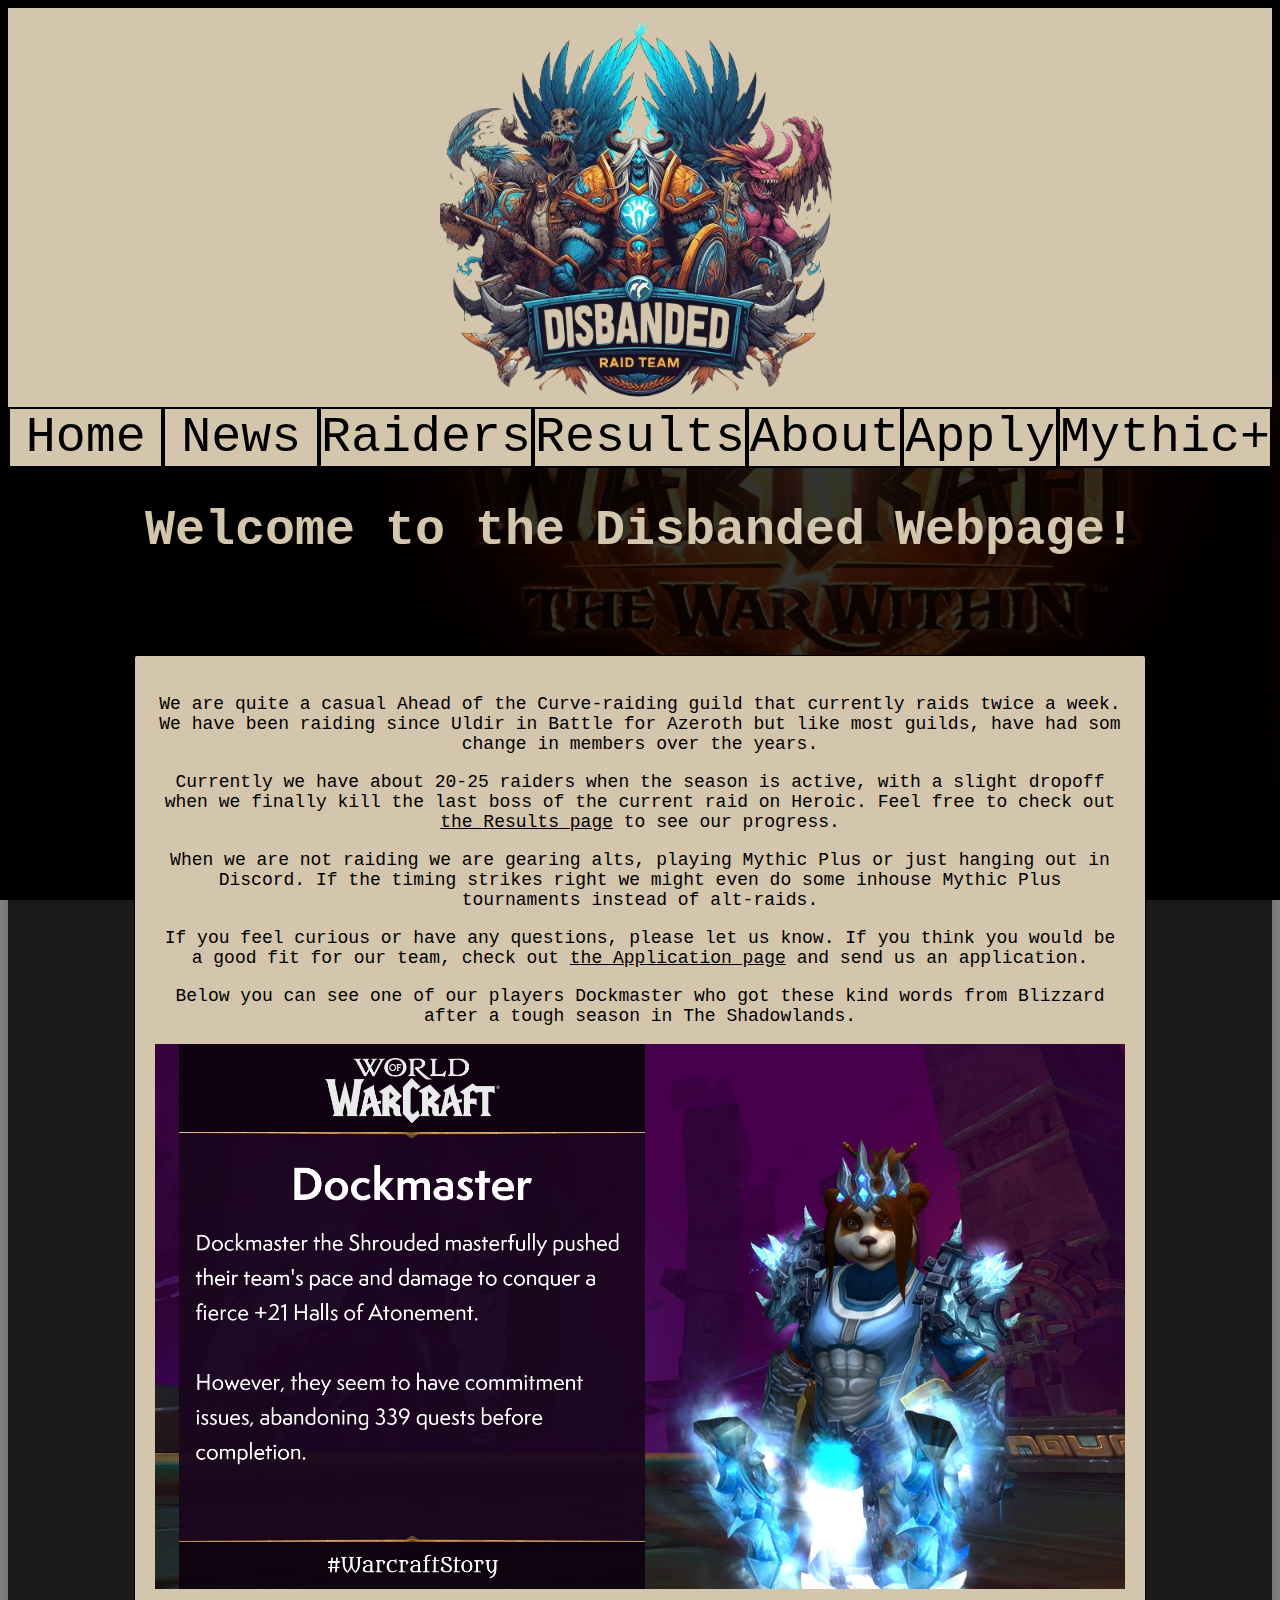
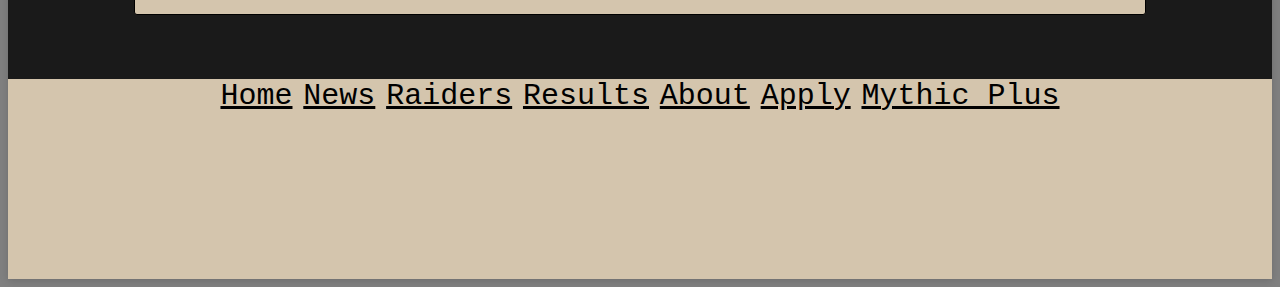
<file: index.html>
<!DOCTYPE html>
<html>

<head>
    <link rel="stylesheet" , href="styles\style.css">
    <link rel="stylesheet" , href="styles\index.css">
    <meta charset="UTF-8">
    <script src="./scripts/script.js" defer></script>
    <title>Disbanded RWF S2</title>
</head>

<body>
    <div class="background_overlay">
    <header>
        <nav class="container">
            <a href="./index.html" class="item item1">Home</a>
            <a href="./pages/news.html" class="item item2">News</a>
            <a href="./pages/raiders.html" class="item item3">Raiders</a>
            <a href="./pages/results.html" class="item item4">Results</a>
            <a href="./pages/about.html" class="item item5">About</a>
            <a href="./pages/apply.html" class="item item6">Apply</a>
            <a href="./pages/mythicplus.html" class="item item7">Mythic+</a>
        </nav>
    </header>
    <div class="home_container">
        <h1>Welcome to the Disbanded Webpage!</h1>
        <div class="home_item">
            <p>We are quite a casual Ahead of the Curve-raiding guild that currently raids twice a week. We have been
                raiding
                since Uldir in Battle for Azeroth but like most guilds, have had som change in members over the years.
            </p>
            <p>Currently we have about 20-25 raiders when the season is active, with a slight dropoff when we finally
                kill the
                last boss of the current raid on Heroic. Feel free to check out <a href="./pages/results.html"
                    id="indexResult">the
                    Results page</a> to see our progress.</p>
            <p>When we are not raiding we are gearing alts, playing Mythic Plus or just hanging out in Discord. If the
                timing
                strikes right we might even do some inhouse Mythic Plus tournaments instead of alt-raids.</p>
            <p>If you feel curious or have any questions, please let us know. If you think you would be a good fit for
                our team,
                check out <a href="./pages/apply.html">the Application page</a> and send us an application.</p>
            <p>Below you can see one of our players Dockmaster who got these kind words from Blizzard after a tough
                season in
                The Shadowlands.</p>
            <img src="./images/dockmaster.jpg" alt="Dockmaster" id="dockmasterphoto">
        </div>
    </div>

    <footer>
        <div class="flexcontainer">
            <div class="flexitem">
                <nav class="footernav">
                    <a href="./index.html">Home</a>
                    <a href="./pages/news.html">News</a>
                    <a href="./pages/raiders.html">Raiders</a>
                    <a href="./pages/results.html">Results</a>
                    <a href="./pages/about.html">About</a>
                    <a href="./pages/apply.html">Apply</a>
                    <a href="./pages/mythicplus.html">Mythic Plus</a>
                </nav>
            </div>
        </div>
    </footer>
</div>

</body>

</html>
</file>
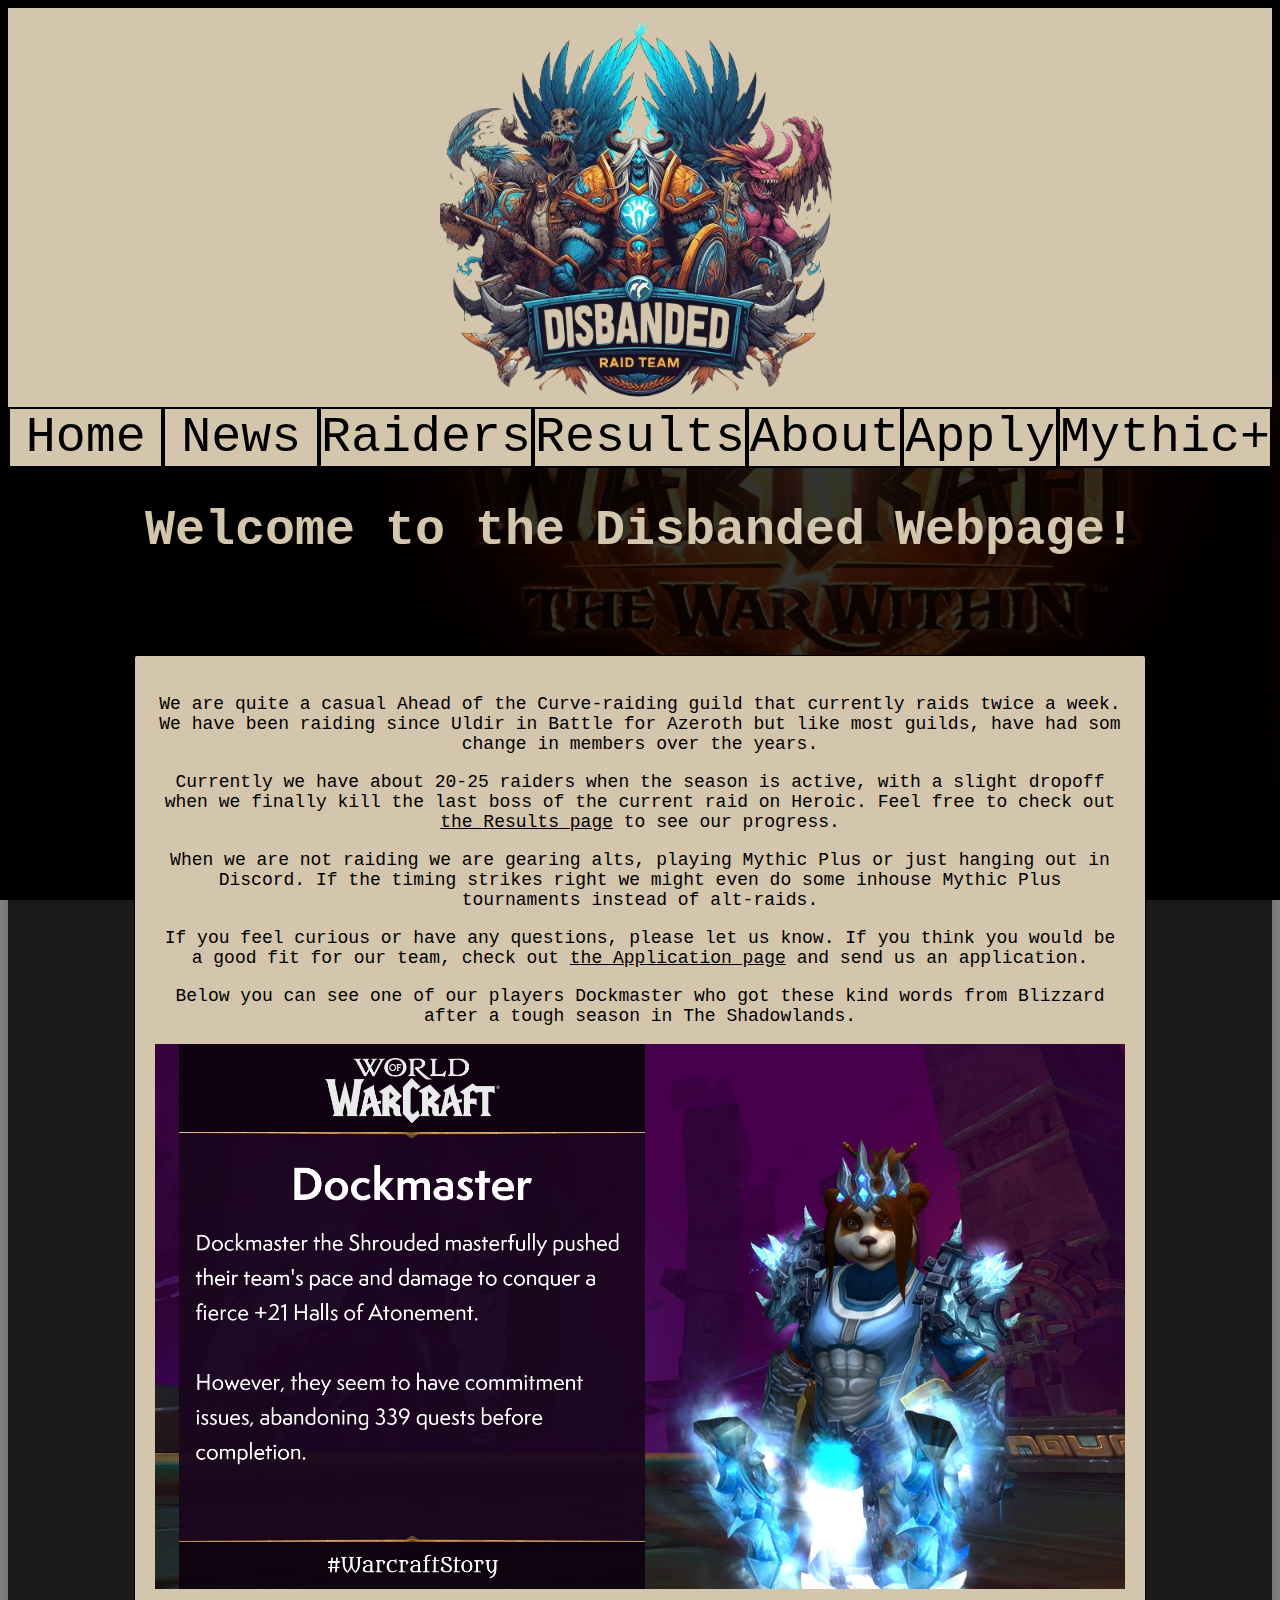
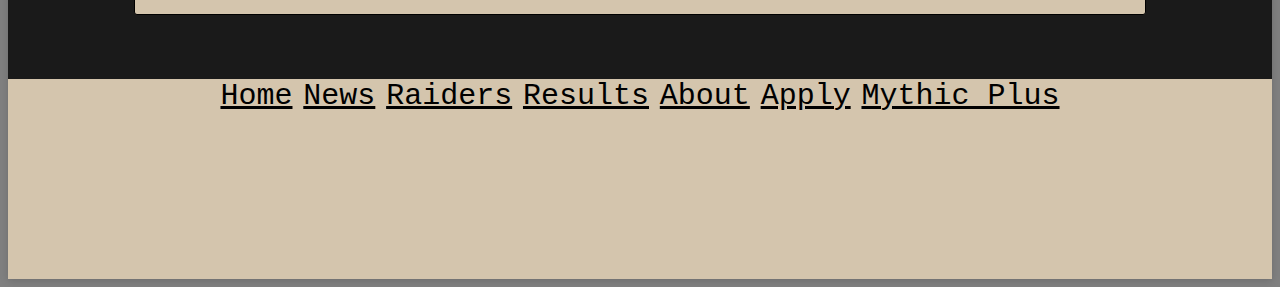
<file: pages/index.html>
<!DOCTYPE html>
<html>

<head>
    <link rel="stylesheet" , href="/styles/style.css">
    <link rel="stylesheet" , href="/styles/index.css">
    <meta charset="UTF-8">
    <script src="/scripts/script.js" defer></script>
    <title>Disbanded RWF S2</title>
</head>

<body>
    <div class="background_overlay">
    <header>
        <nav class="container">
            <a href="index.html" class="item item1">Home</a>
            <a href="news.html" class="item item2">News</a>
            <a href="raiders.html" class="item item3">Raiders</a>
            <a href="results.html" class="item item4">Results</a>
            <a href="about.html" class="item item5">About</a>
            <a href="apply.html" class="item item6">Apply</a>
            <a href="mythicplus.html" class="item item7">Mythic+</a>
        </nav>
    </header>
    <div class="home_container">
        <h1>Welcome to the Disbanded Webpage!</h1>
        <div class="home_item">
            <p>We are quite a casual Ahead of the Curve-raiding guild that currently raids twice a week. We have been
                raiding
                since Uldir in Battle for Azeroth but like most guilds, have had som change in members over the years.
            </p>
            <p>Currently we have about 20-25 raiders when the season is active, with a slight dropoff when we finally
                kill the
                last boss of the current raid on Heroic. Feel free to check out <a href="results.html"
                    id="indexResult">the
                    Results page</a> to see our progress.</p>
            <p>When we are not raiding we are gearing alts, playing Mythic Plus or just hanging out in Discord. If the
                timing
                strikes right we might even do some inhouse Mythic Plus tournaments instead of alt-raids.</p>
            <p>If you feel curious or have any questions, please let us know. If you think you would be a good fit for
                our team,
                check out <a href="apply.html">the Application page</a> and send us an application.</p>
            <p>Below you can see one of our players Dockmaster who got these kind words from Blizzard after a tough
                season in
                The Shadowlands.</p>
            <img src="/images/dockmaster.jpg" alt="Dockmaster" id="dockmasterphoto">
        </div>
    </div>

    <footer>
        <div class="flexcontainer">
            <div class="flexitem">
                <nav class="footernav">
                    <a href="index.html">Home</a>
                    <a href="news.html">News</a>
                    <a href="raiders.html">Raiders</a>
                    <a href="results.html">Results</a>
                    <a href="about.html">About</a>
                    <a href="apply.html">Apply</a>
                    <a href="mythicplus.html">Mythic Plus</a>
                </nav>
            </div>
        </div>
    </footer>
</div>

</body>

</html>
</file>
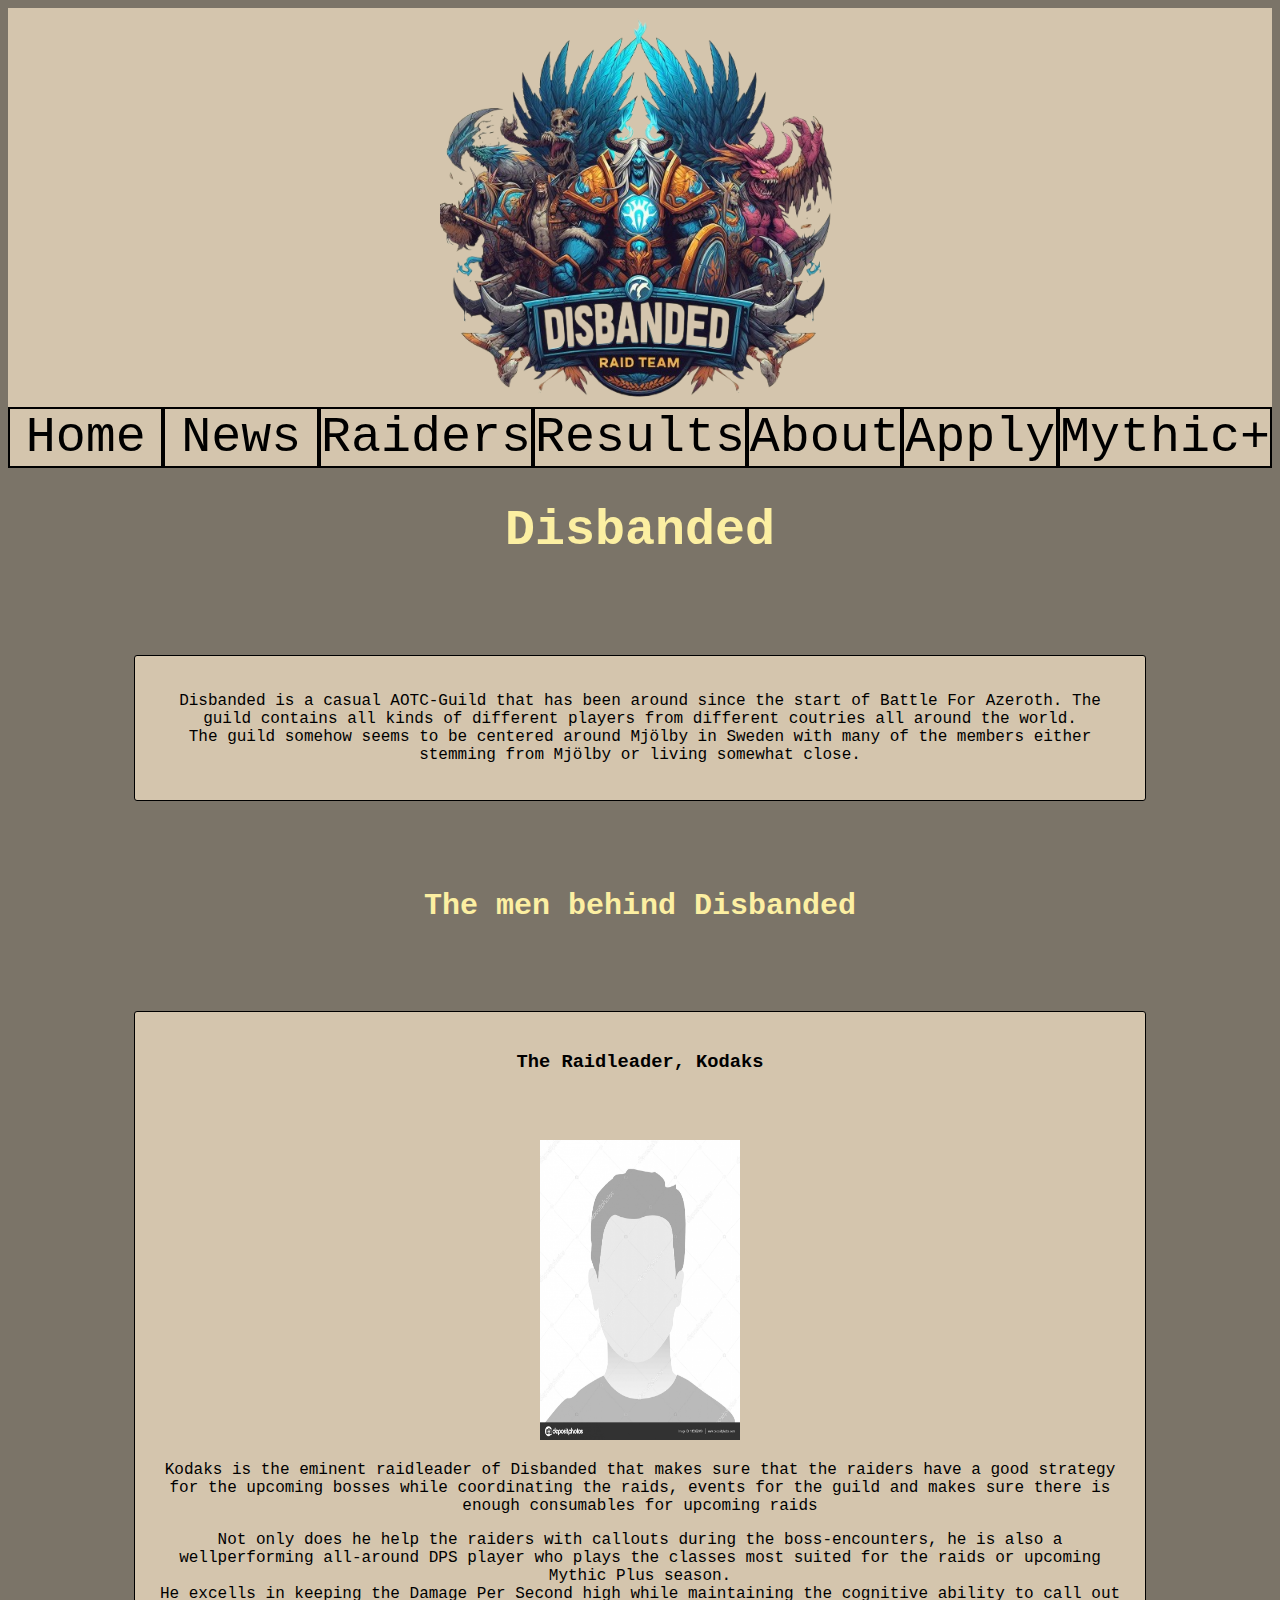
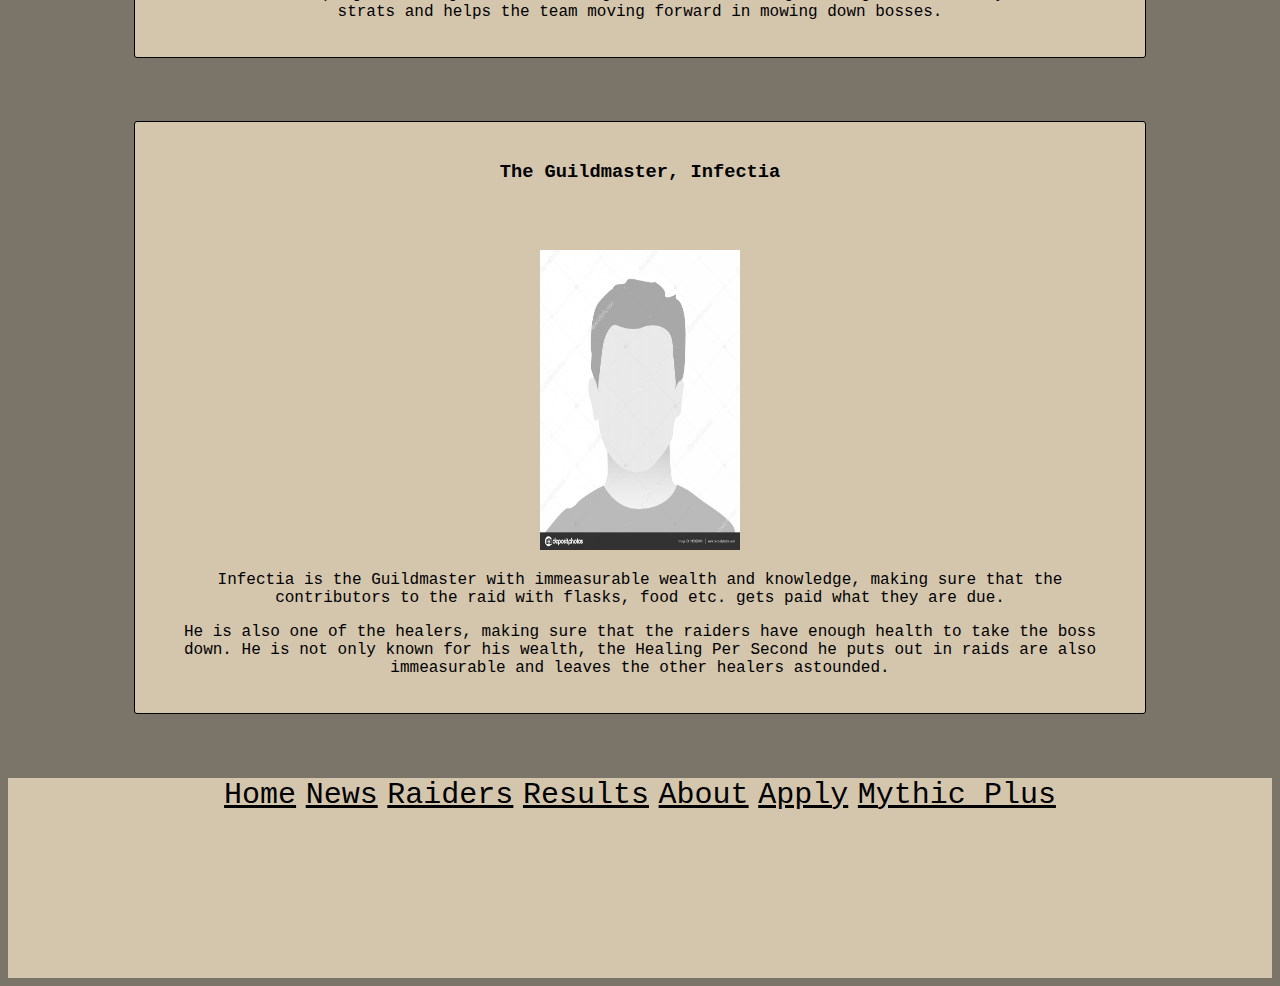
<file: about.html>
<!DOCTYPE html>
<html>

<head>
    <meta charset="UTF-8">
    <link rel="stylesheet" , href="style.css">
    <script src="script.js" defer></script>
    <title>Disbanded about</title>
</head>

<body>
    <header>
        <nav class="container">
            <a href="index.html" class="item item1">Home</a>
            <a href="news.html" class="item item2">News</a>
            <a href="raiders.html" class="item item3">Raiders</a>
            <a href="results.html" class="item item4">Results</a>
            <a href="about.html" class="item item5">About</a>
            <a href="apply.html" class="item item6">Apply</a>
            <a href="mythicplus.html" class="item item7">Mythic+</a>
        </nav>
    </header>
    <div class="about_container">
        <h1>Disbanded</h1>
        <div class="about_item">
            <p>Disbanded is a casual AOTC-Guild that has been around since the start of Battle For Azeroth. The guild
                contains all kinds of different players from different coutries all around the world.<br>The guild
                somehow seems to be centered around Mjölby in Sweden with many of the members either stemming from
                Mjölby or living somewhat close.</p>
        </div>
        <h2>The men behind Disbanded</h2>
        <div class="about_item">
            <h3>The Raidleader, Kodaks</h3>
            <img src="images/placeholderperson.jpg" class="aboutImages" alt="Raidlead Kodaks">
            <p>Kodaks is the eminent raidleader of Disbanded that makes sure that the raiders have a good strategy for
                the upcoming bosses while coordinating the raids, events for the guild and makes sure there is enough
                consumables for upcoming raids</p>
            <p>Not only does he help the raiders with callouts during the boss-encounters, he is also a wellperforming
                all-around DPS player who plays the classes most suited for the raids or upcoming Mythic Plus season.
                <br>He excells in keeping the Damage Per Second high while maintaining the cognitive ability to call out
                strats and helps the team moving forward in mowing down bosses.</p>
        </div>
        <div class="about_item">
            <h3>The Guildmaster, Infectia</h3>
            <img src="images/placeholderperson.jpg" class="aboutImages" alt="placeholder for infectia">
            <p>Infectia is the Guildmaster with immeasurable wealth and knowledge, making sure that the contributors to
                the raid with flasks, food etc. gets paid what they are due.</p>
            <p>He is also one of the healers, making sure that the raiders have enough health to take the boss down. He
                is not only known for his wealth, the Healing Per Second he puts out in raids are also immeasurable and
                leaves the other healers astounded.</p>
        </div>
    </div>
    <footer>
        <div class="flexcontainer">
            <div class="flexitem">
                <nav class="footernav">
                    <a href="index.html">Home</a>
                    <a href="news.html">News</a>
                    <a href="raiders.html">Raiders</a>
                    <a href="results.html">Results</a>
                    <a href="about.html">About</a>
                    <a href="apply.html">Apply</a>
                    <a href="mythicplus.html">Mythic Plus</a>
                </nav>
            </div>
        </div>
    </footer>
</body>

</html>
</file>
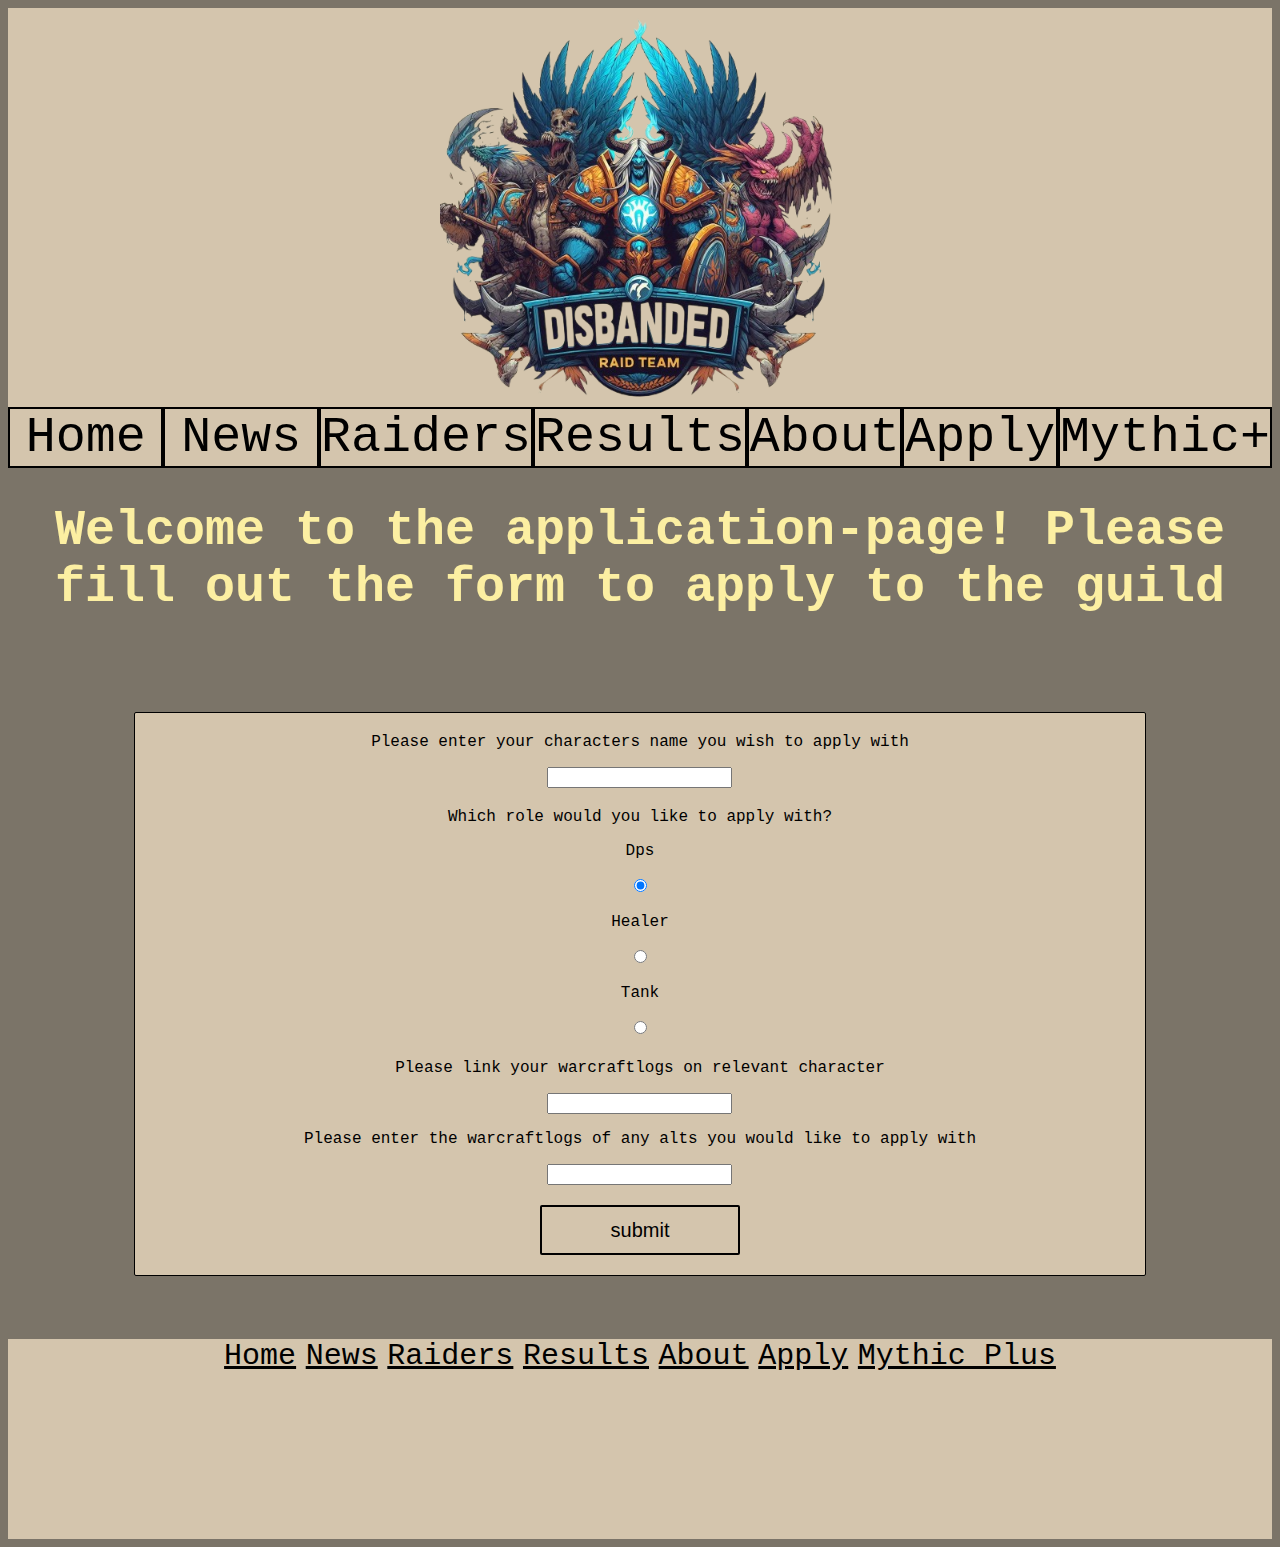
<file: apply.html>
<!DOCTYPE html>
<html>

<head>
    <meta charset="UTF-8">
    <link rel="stylesheet" , href="style.css">
    <script src="script.js" defer></script>
    <title>Disbanded Applications</title>
</head>

<body>
    <header>
        <nav class="container">
            <a href="index.html" class="item item1">Home</a>
            <a href="news.html" class="item item2">News</a>
            <a href="raiders.html" class="item item3">Raiders</a>
            <a href="results.html" class="item item4">Results</a>
            <a href="about.html" class="item item5">About</a>
            <a href="apply.html" class="item item6">Apply</a>
            <a href="mythicplus.html" class="item item7">Mythic+</a>
        </nav>
    </header>
    <h1>Welcome to the application-page! Please fill out the form to apply to the guild</h1>
    <div class="application_container">


        <form action="" method="post">
            <div class="application_item">
                <p>Please enter your characters name you wish to apply with</p>
                <input type="text" name="name">
            </div>
            <div class="application_item">
                <p>Which role would you like to apply with?</p>
                <p>Dps</p>
                <input type="radio" name="role" checked="checked">
                <p>Healer</p>
                <input type="radio" name="role">
                <p>Tank</p>
                <input type="radio" name="role">
            </div>
            <div class="application_item">
                <p>Please link your warcraftlogs on relevant character</p>
                <input type="url" name="logs">

                <p>Please enter the warcraftlogs of any alts you would like to apply with</p>
                <input type="text" name="alts">
            </div>
            <div class="application_item">
                <input type="submit" value="submit" id="application_submit">
            </div>
        </form>
    </div>
    <footer>
        <div class="flexcontainer">
            <div class="flexitem">
                <nav class="footernav">
                    <a href="index.html">Home</a>
                    <a href="news.html">News</a>
                    <a href="raiders.html">Raiders</a>
                    <a href="results.html">Results</a>
                    <a href="about.html">About</a>
                    <a href="apply.html">Apply</a>
                    <a href="mythicplus.html">Mythic Plus</a>
                </nav>
            </div>
        </div>
    </footer>
</body>

</html>
</file>
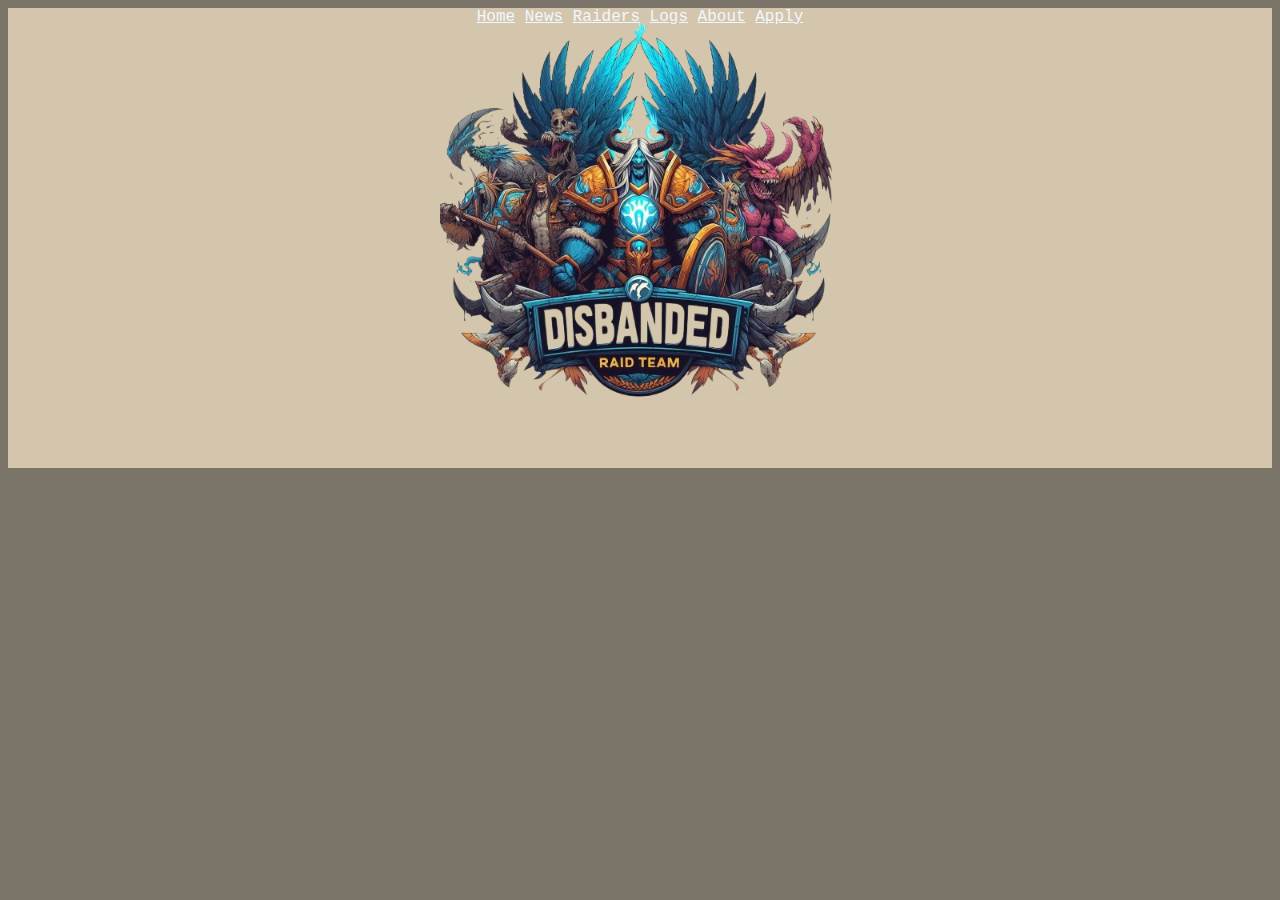
<file: logs.html>
<!DOCTYPE html>
<html>
    <head>
        <meta charset="UTF-8">
        <link rel="stylesheet", href="style.css">
        <title>Disbanded logs</title>
    </head>
    <body>
        <header>
            <a href="index.html">Home</a>
            <a href="news.html">News</a>
            <a href="raiders.html">Raiders</a>
            <a href="logs.html">Logs</a>
            <a href="about.html">About</a>
            <a href="apply.html">Apply</a>
        </header>
    </body>
</html>
</file>
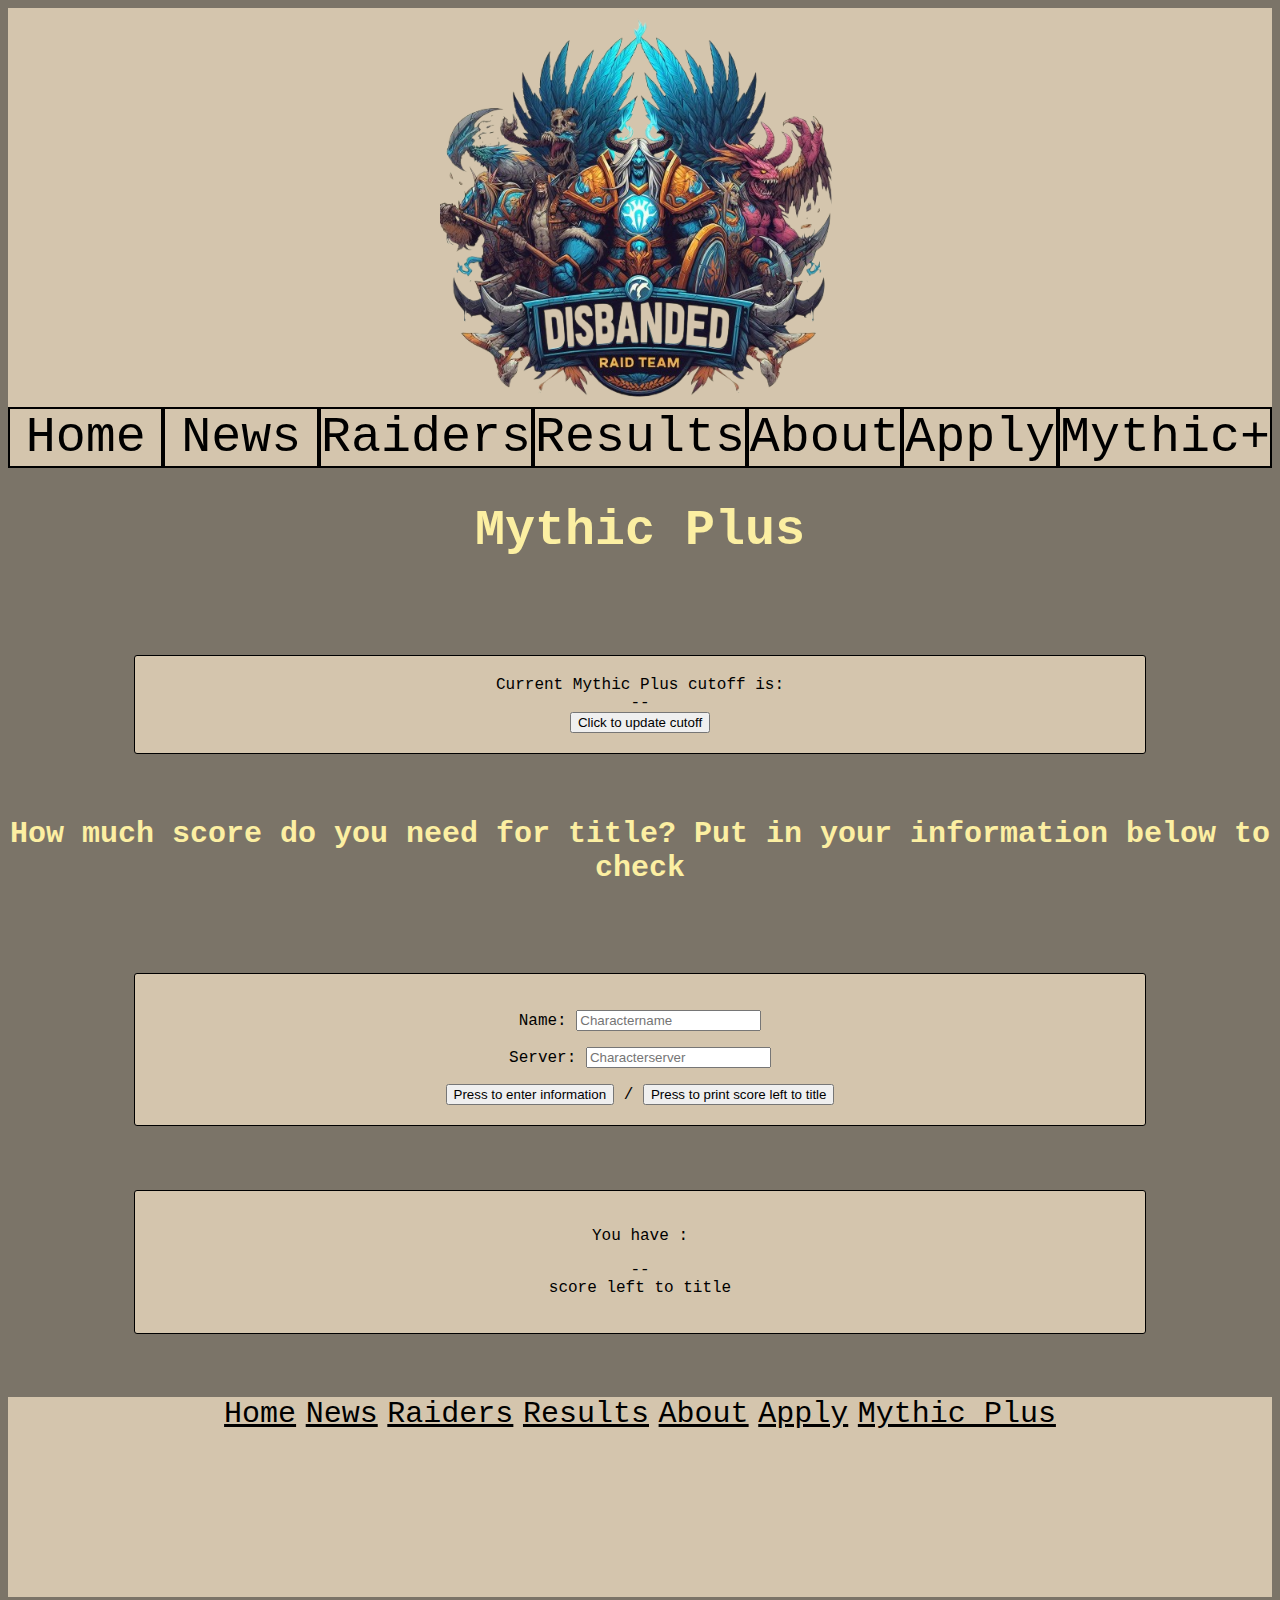
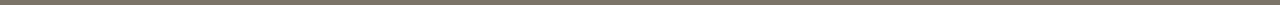
<file: mythicplus.html>
<!DOCTYPE html>
<html>

<head>
    <meta charset="UTF-8">
    <link rel="stylesheet" href="style.css">
    <script src="script.js" defer></script>
    <title>Disbanded logs</title>
</head>

<body onload="MPlusCutOff()">
    <header>
        <div class="container">
            <a href="index.html" class="item item1">Home</a>
            <a href="news.html" class="item item2">News</a>
            <a href="raiders.html" class="item item3">Raiders</a>
            <a href="results.html" class="item item4">Results</a>
            <a href="about.html" class="item item5">About</a>
            <a href="apply.html" class="item item6">Apply</a>
            <a href="mythicplus.html" class="item item7">Mythic+</a>
        </div>
    </header>
    <div class="mplus_container">
        <h1>Mythic Plus</h1>
        <div class="mplus_item">Current Mythic Plus cutoff is:<div id="mPlusCut">--</div>

            <button onclick="setInnerText(mPlusCut, scoreObject.cutOffScore)">Click to update cutoff</button>
        </div>
        <h2>How much score do you need for title? Put in your information below to check</h2>
        <div class="mplus_item">
            <p>Name: <input type="text" name="charactername" value="" placeholder="Charactername" id="inputName"></p>
            <p>Server: <input type="text" name="characterserver" value="" placeholder="Characterserver"
                    id="inputServer">
            </p>
            <button onclick="RaiderIOFunction(inputServer.value, inputName.value)">Press to enter information</button>
            /
            <button onmouseover="LookUpScoreRange()"
                onclick="setInnerText(rangeToTitle, scoreObject.scoreToTitle)">Press to
                print score left to title</button>
        </div>
        <div class="mplus_item">
            <p>You have :
            <div id="rangeToTitle">--</div> score left to title</p>
        </div>
    </div>
    <footer>
        <div class="flexcontainer">
            <div class="flexitem">
                <nav class="footernav">
                    <a href="index.html">Home</a>
                    <a href="news.html">News</a>
                    <a href="raiders.html">Raiders</a>
                    <a href="results.html">Results</a>
                    <a href="about.html">About</a>
                    <a href="apply.html">Apply</a>
                    <a href="mythicplus.html">Mythic Plus</a>
                </nav>
            </div>
        </div>
    </footer>
</body>

</html>
</file>
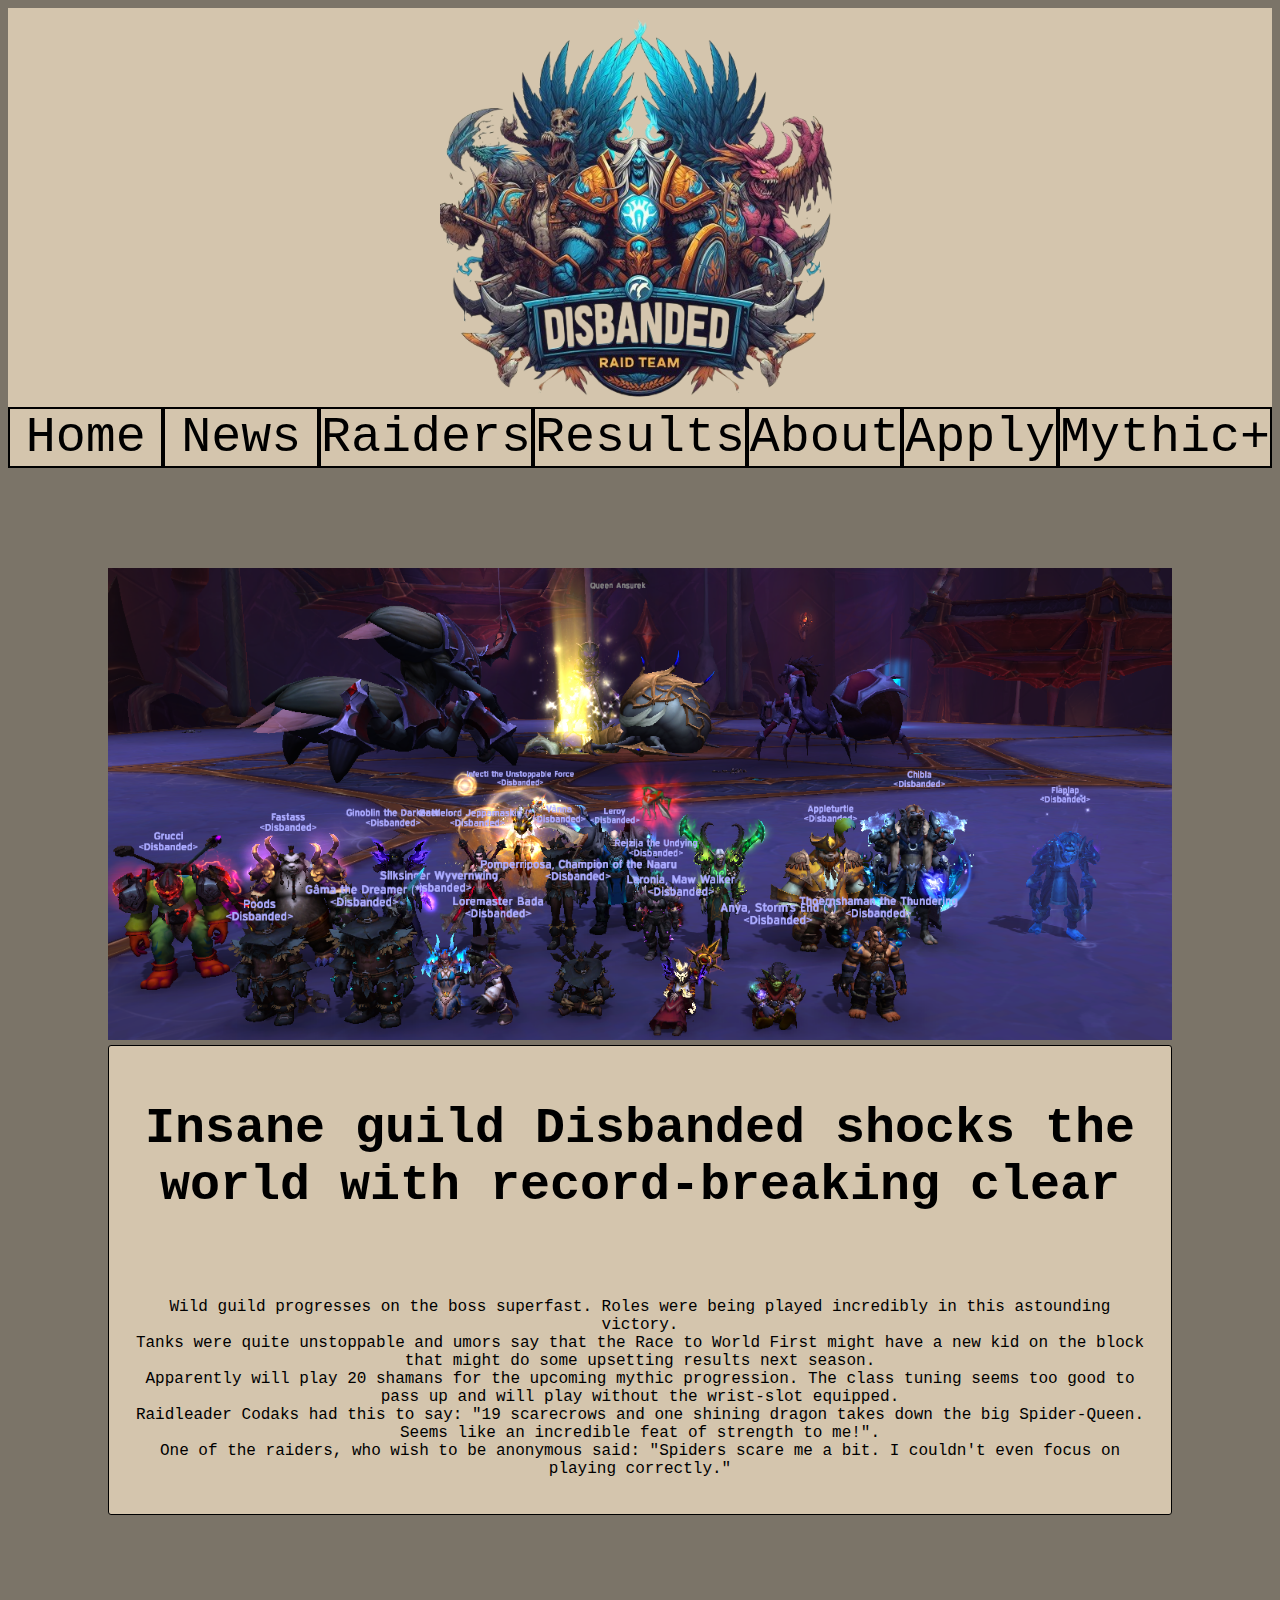
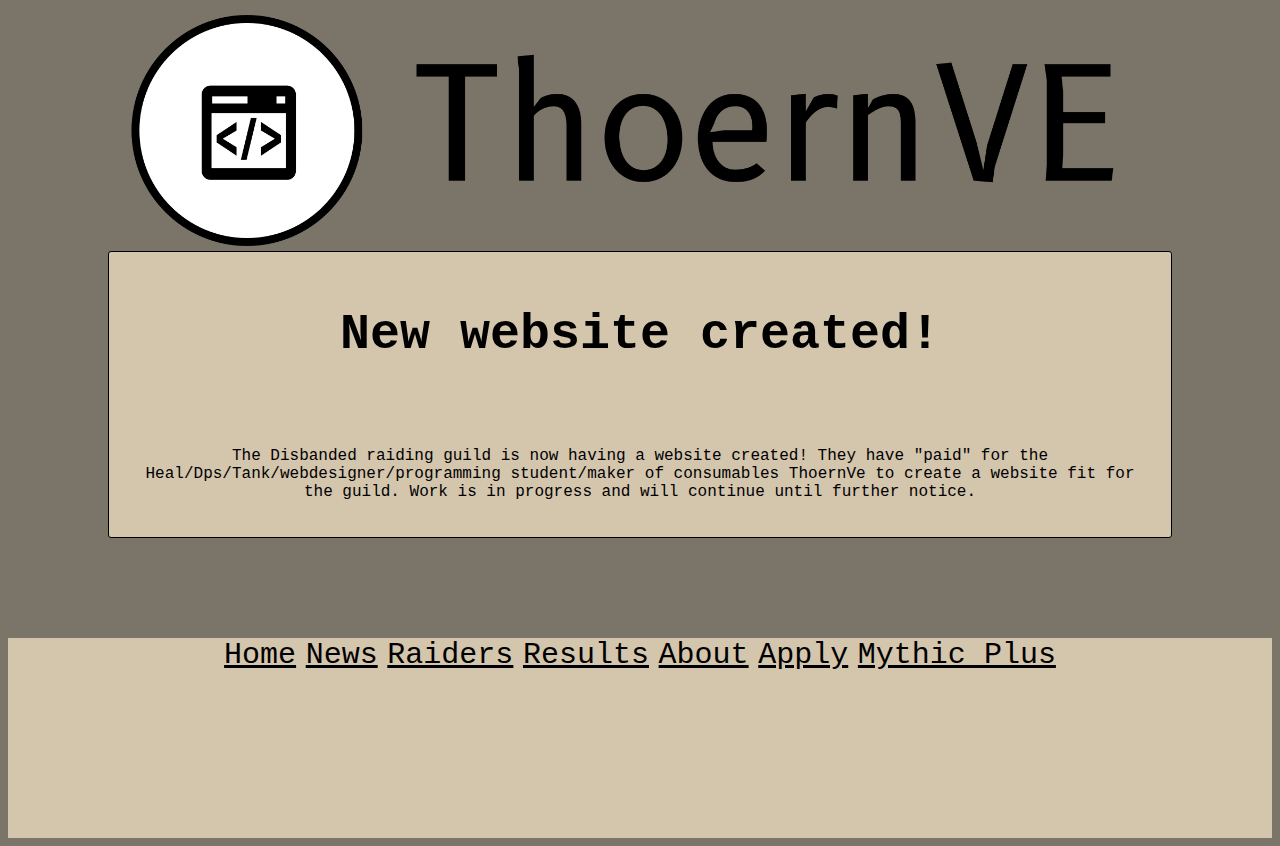
<file: news.html>
<!DOCTYPE html>
<html>

<head>
    <meta charset="UTF-8">
    <link rel="stylesheet" , href="style.css">
    <script src="script.js" defer></script>
    <title>Disbanded News</title>
</head>

<body>
    <header>
        <nav class="container">
            <a href="index.html" class="item item1">Home</a>
            <a href="news.html" class="item item2">News</a>
            <a href="raiders.html" class="item item3">Raiders</a>
            <a href="results.html" class="item item4">Results</a>
            <a href="about.html" class="item item5">About</a>
            <a href="apply.html" class="item item6">Apply</a>
            <a href="mythicplus.html" class="item item7">Mythic+</a>
        </nav>

    </header>
    <div class="news_container">
        <div class="news_item">
            <article>
                <img src="images/disbandedqueenkill.png" alt="Queenkill from disbanded" class="newsphotos">
                <div class="news_background"><h1>Insane guild Disbanded shocks the world with record-breaking clear</h1>
                <p>
                    Wild guild progresses on the boss superfast. Roles were being played incredibly in this astounding
                    victory.<br>
                    Tanks were quite unstoppable and umors say that the Race to World First might have a new kid on the
                    block that might do
                    some upsetting results next season.<br>
                    Apparently will play 20 shamans for the upcoming mythic progression. The class tuning seems too good
                    to pass up and will play without the wrist-slot equipped.<br>
                    Raidleader Codaks had this to say: "19 scarecrows and one shining dragon takes down the big
                    Spider-Queen. Seems like an incredible feat of strength to me!".<br>
                    One of the raiders, who wish to be anonymous said: "Spiders scare me a bit. I couldn't even focus on
                    playing correctly."
                </p>
            </div>
            </article>
        </div>
        <div class="news_item">
            <article>
                <img src="images/thoernve-high-resolution-logo-transparent.png" alt="ThoernVE logo" class="newsphotos">
                <div class="news_background">

                <h1>New website created!</h1>
                <p>
                    The Disbanded raiding guild is now having a website created! They have "paid" for the
                    Heal/Dps/Tank/webdesigner/programming student/maker of consumables ThoernVe to create a website fit
                    for the guild. Work is in progress and will
                    continue until further notice.
                </p>
            </div>
            </article>
        </div>
    </div>
    <footer>
        <div class="flexcontainer">
            <div class="flexitem">
                <nav class="footernav">
                    <a href="index.html">Home</a>
                    <a href="news.html">News</a>
                    <a href="raiders.html">Raiders</a>
                    <a href="results.html">Results</a>
                    <a href="about.html">About</a>
                    <a href="apply.html">Apply</a>
                    <a href="mythicplus.html">Mythic Plus</a>
                </nav>
            </div>
        </div>
    </footer>
</body>

</html>
</file>
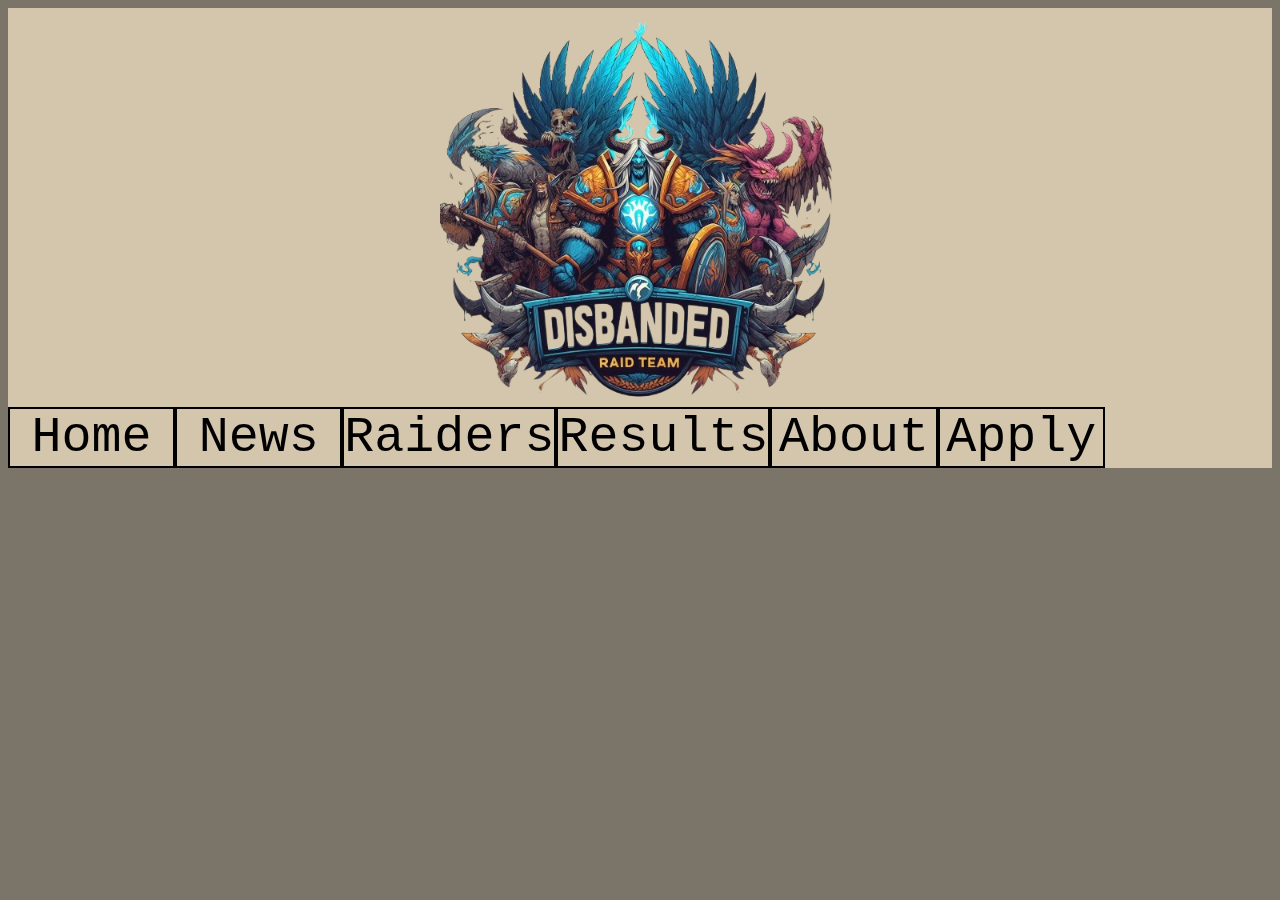
<file: results.html>
<!DOCTYPE html>
<html>

<head>
    <meta charset="UTF-8">
    <link rel="stylesheet" href="style.css">
    <script src="script.js" defer></script>
    <title>Disbanded logs</title>
</head>

<body>
    <header>
        <div class="container">
            <a href="index.html" class="item item1">Home</a>
            <a href="news.html" class="item item2">News</a>
            <a href="raiders.html" class="item item3">Raiders</a>
            <a href="results.html" class="item item4">Results</a>
            <a href="about.html" class="item item5">About</a>
            <a href="apply.html" class="item item6">Apply</a>
        </div>
    </header>
</body>

</html>
</file>
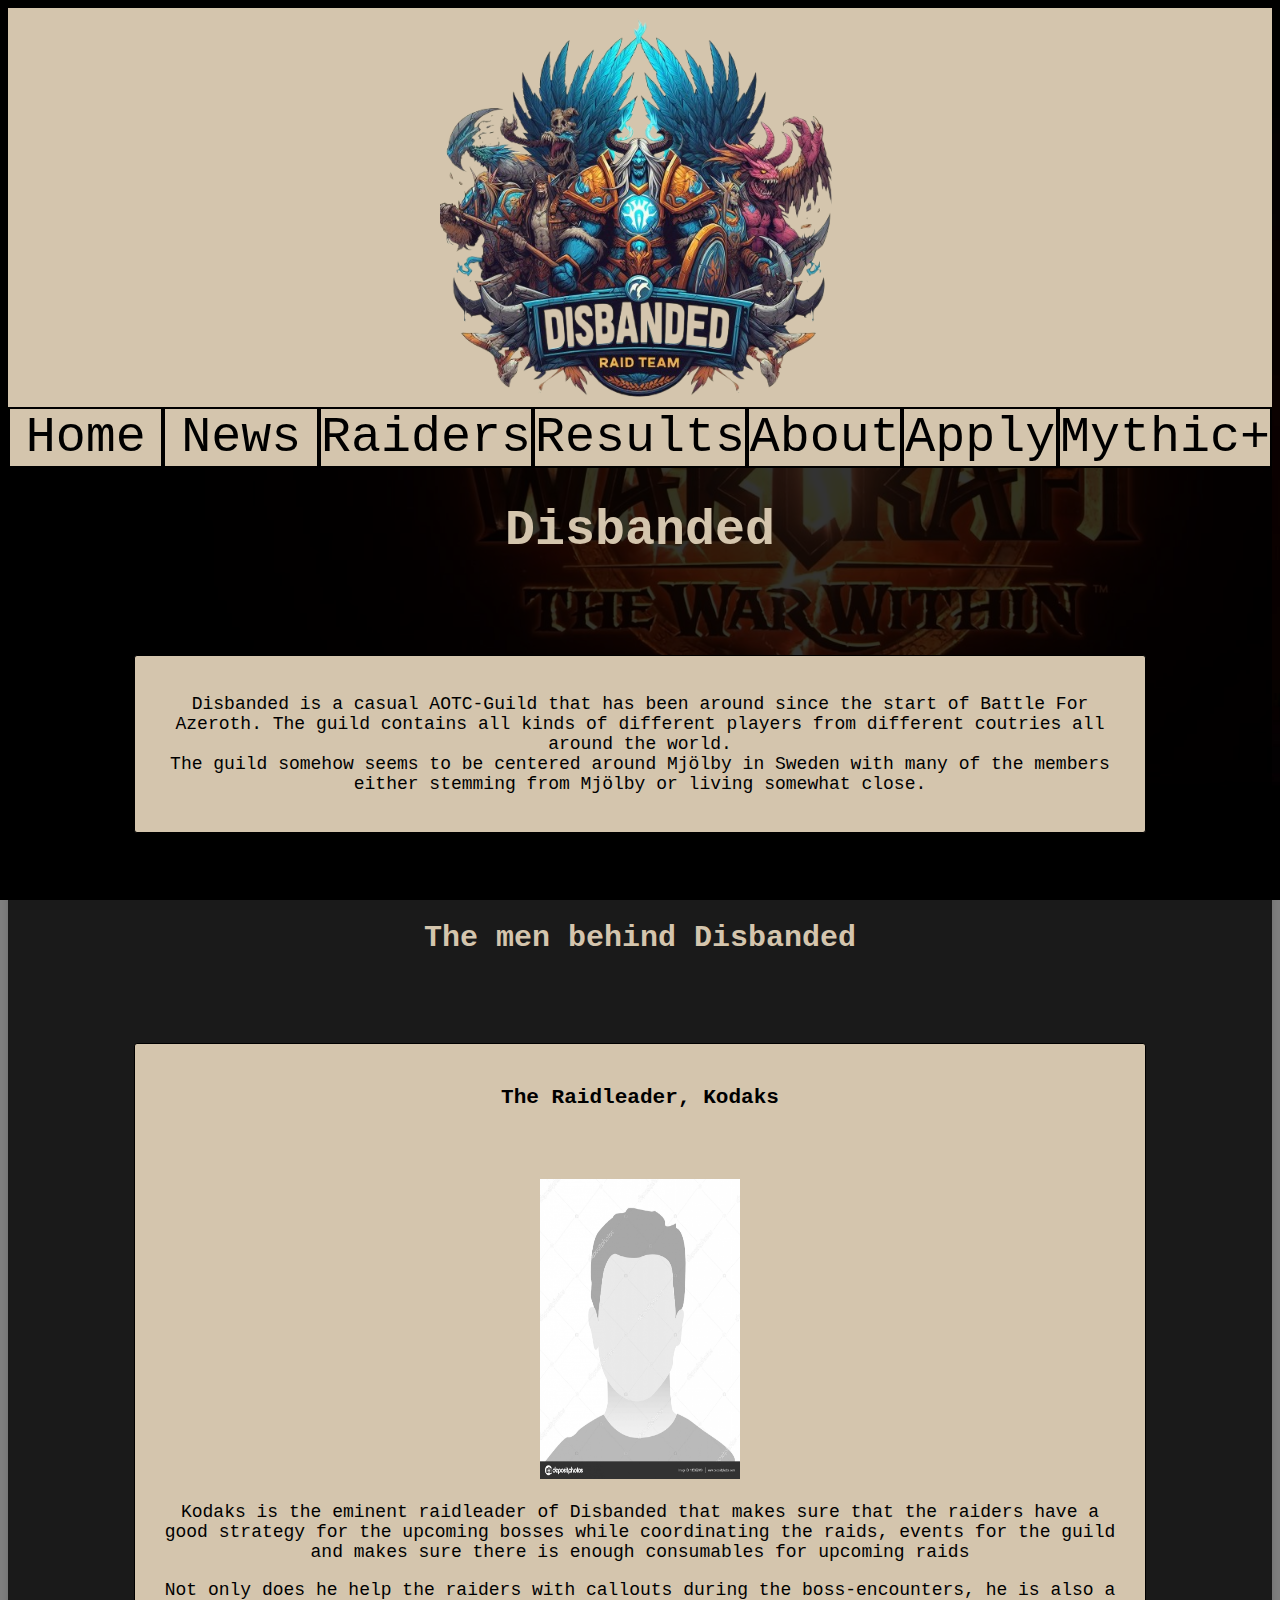
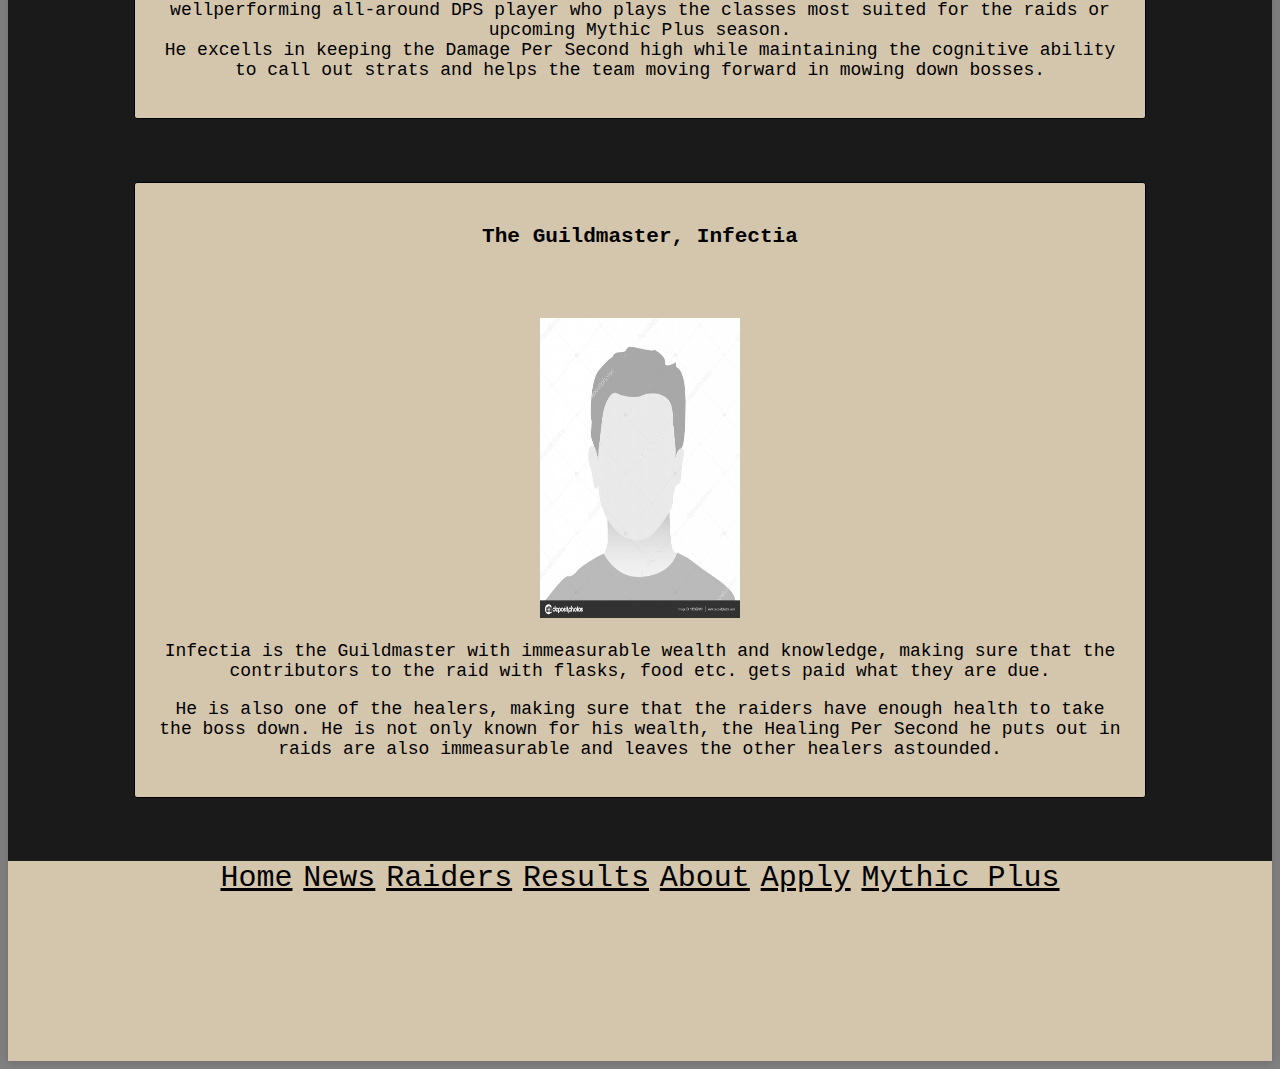
<file: pages/about.html>
<!DOCTYPE html>
<html>

<head>
    <meta charset="UTF-8">
    <link rel="stylesheet" , href="..\styles\style.css">
    <link rel="stylesheet" , href="..\styles\about.css">
    <script src="..\scripts\script.js" defer></script>
    <title>Disbanded about</title>
</head>

<body>
    <div class="background_overlay">
    <header>
        <nav class="container">
            <a href="../index.html" class="item item1">Home</a>
            <a href="news.html" class="item item2">News</a>
            <a href="raiders.html" class="item item3">Raiders</a>
            <a href="results.html" class="item item4">Results</a>
            <a href="about.html" class="item item5">About</a>
            <a href="apply.html" class="item item6">Apply</a>
            <a href="mythicplus.html" class="item item7">Mythic+</a>
        </nav>
    </header>
    <div class="about_container">
        <h1>Disbanded</h1>
        <div class="about_item">
            <p>Disbanded is a casual AOTC-Guild that has been around since the start of Battle For Azeroth. The guild
                contains all kinds of different players from different coutries all around the world.<br>The guild
                somehow seems to be centered around Mjölby in Sweden with many of the members either stemming from
                Mjölby or living somewhat close.</p>
        </div>
        <h2>The men behind Disbanded</h2>
        <div class="about_item">
            <h3>The Raidleader, Kodaks</h3>
            <img src="/images/placeholderperson.jpg" class="aboutImages" alt="Raidlead Kodaks">
            <p>Kodaks is the eminent raidleader of Disbanded that makes sure that the raiders have a good strategy for
                the upcoming bosses while coordinating the raids, events for the guild and makes sure there is enough
                consumables for upcoming raids</p>
            <p>Not only does he help the raiders with callouts during the boss-encounters, he is also a wellperforming
                all-around DPS player who plays the classes most suited for the raids or upcoming Mythic Plus season.
                <br>He excells in keeping the Damage Per Second high while maintaining the cognitive ability to call out
                strats and helps the team moving forward in mowing down bosses.</p>
        </div>
        <div class="about_item">
            <h3>The Guildmaster, Infectia</h3>
            <img src="/images/placeholderperson.jpg" class="aboutImages" alt="placeholder for infectia">
            <p>Infectia is the Guildmaster with immeasurable wealth and knowledge, making sure that the contributors to
                the raid with flasks, food etc. gets paid what they are due.</p>
            <p>He is also one of the healers, making sure that the raiders have enough health to take the boss down. He
                is not only known for his wealth, the Healing Per Second he puts out in raids are also immeasurable and
                leaves the other healers astounded.</p>
        </div>
    </div>
    <footer>
        <div class="flexcontainer">
            <div class="flexitem">
                <nav class="footernav">
                    <a href="../index.html">Home</a>
                    <a href="news.html">News</a>
                    <a href="raiders.html">Raiders</a>
                    <a href="results.html">Results</a>
                    <a href="about.html">About</a>
                    <a href="apply.html">Apply</a>
                    <a href="mythicplus.html">Mythic Plus</a>
                </nav>
            </div>
        </div>
    </footer>
</div>
</body>

</html>
</file>
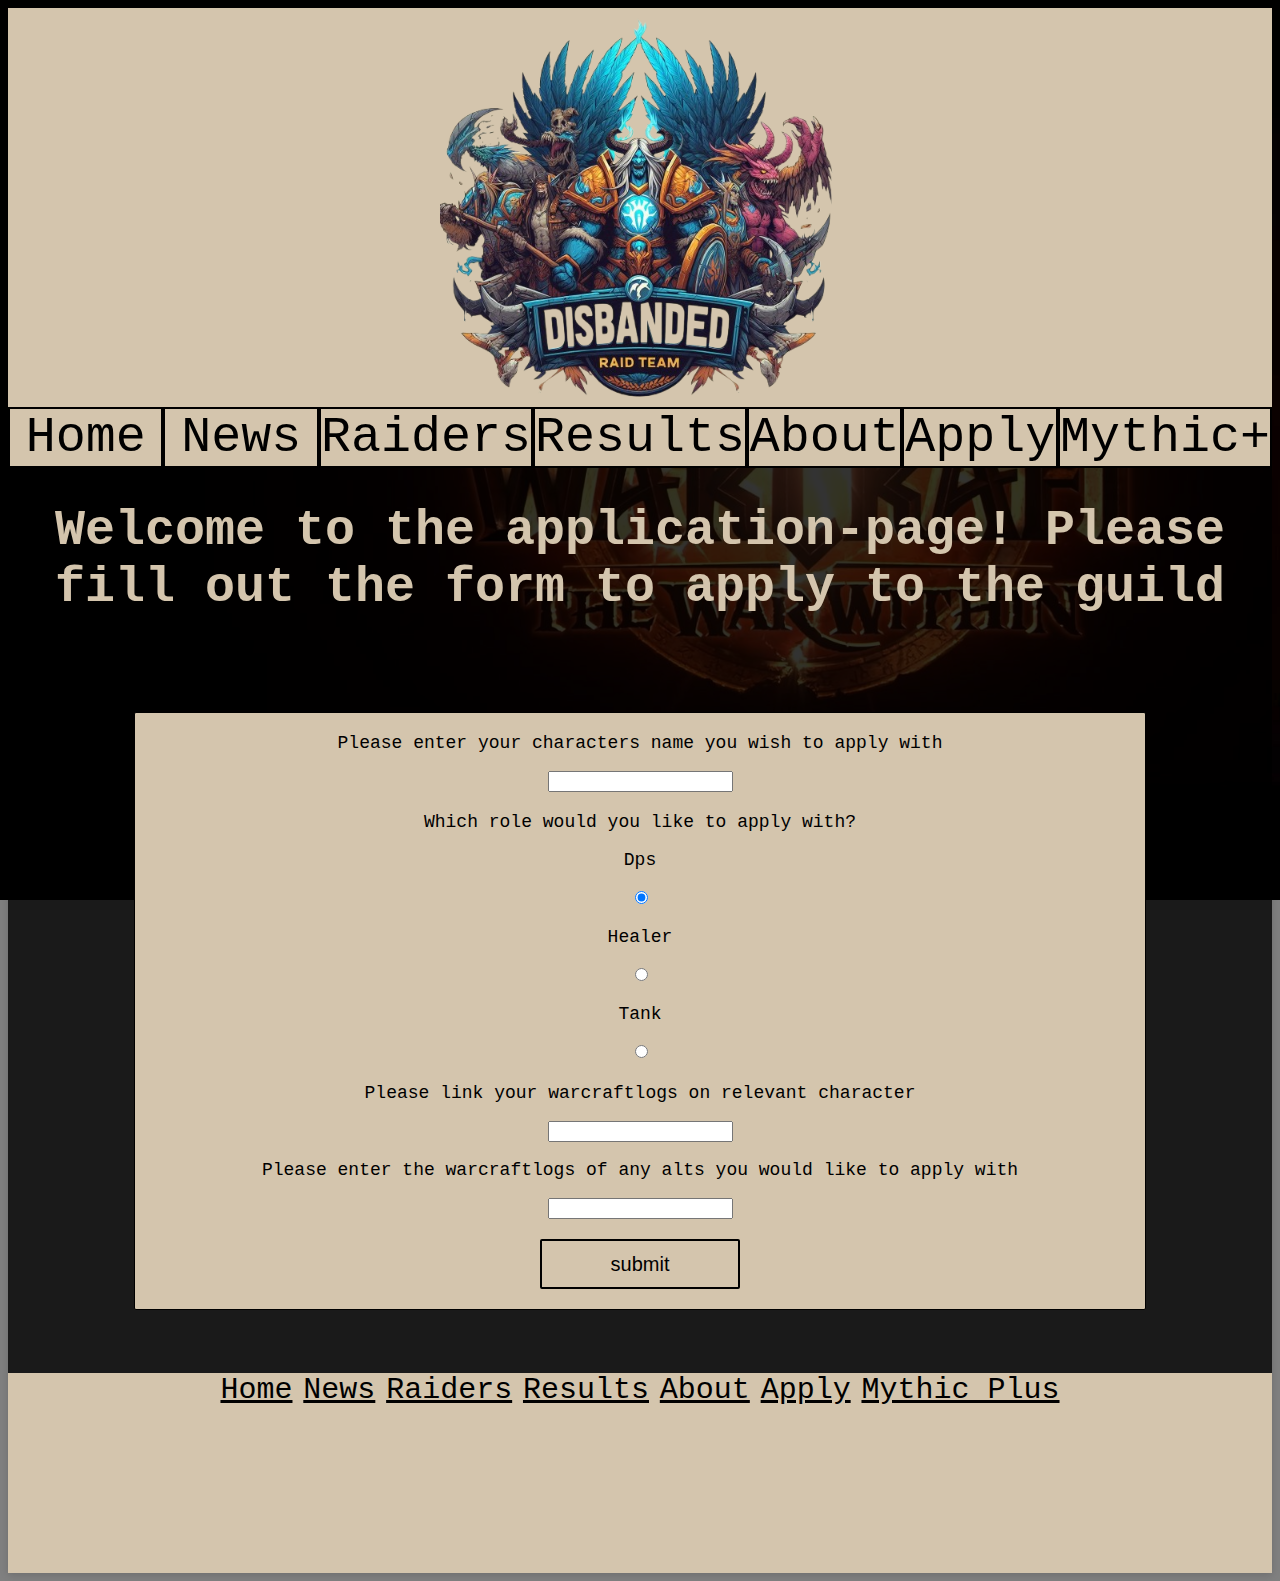
<file: pages/apply.html>
<!DOCTYPE html>
<html>

<head>
    <meta charset="UTF-8">
    <link rel="stylesheet" , href="..\styles\style.css">
    <link rel="stylesheet" , href="..\styles\apply.css">
    <script src="..\scripts\script.js" defer></script>
    <title>Disbanded Applications</title>
</head>

<body>
    <div class="background_overlay">
    <header>
        <nav class="container">
            <a href="../index.html" class="item item1">Home</a>
            <a href="news.html" class="item item2">News</a>
            <a href="raiders.html" class="item item3">Raiders</a>
            <a href="results.html" class="item item4">Results</a>
            <a href="about.html" class="item item5">About</a>
            <a href="apply.html" class="item item6">Apply</a>
            <a href="mythicplus.html" class="item item7">Mythic+</a>
        </nav>
    </header>
    <h1>Welcome to the application-page! Please fill out the form to apply to the guild</h1>
    <div class="application_container">


        <form action="" method="post">
            <div class="application_item">
                <p>Please enter your characters name you wish to apply with</p>
                <input type="text" name="name">
            </div>
            <div class="application_item">
                <p>Which role would you like to apply with?</p>
                <p>Dps</p>
                <input type="radio" name="role" checked="checked">
                <p>Healer</p>
                <input type="radio" name="role">
                <p>Tank</p>
                <input type="radio" name="role">
            </div>
            <div class="application_item">
                <p>Please link your warcraftlogs on relevant character</p>
                <input type="url" name="logs">

                <p>Please enter the warcraftlogs of any alts you would like to apply with</p>
                <input type="text" name="alts">
            </div>
            <div class="application_item">
                <input type="submit" value="submit" id="application_submit">
            </div>
        </form>
    </div>
    <footer>
        <div class="flexcontainer">
            <div class="flexitem">
                <nav class="footernav">
                    <a href="../index.html">Home</a>
                    <a href="news.html">News</a>
                    <a href="raiders.html">Raiders</a>
                    <a href="results.html">Results</a>
                    <a href="about.html">About</a>
                    <a href="apply.html">Apply</a>
                    <a href="mythicplus.html">Mythic Plus</a>
                </nav>
            </div>
        </div>
    </footer>
</div>
</body>

</html>
</file>
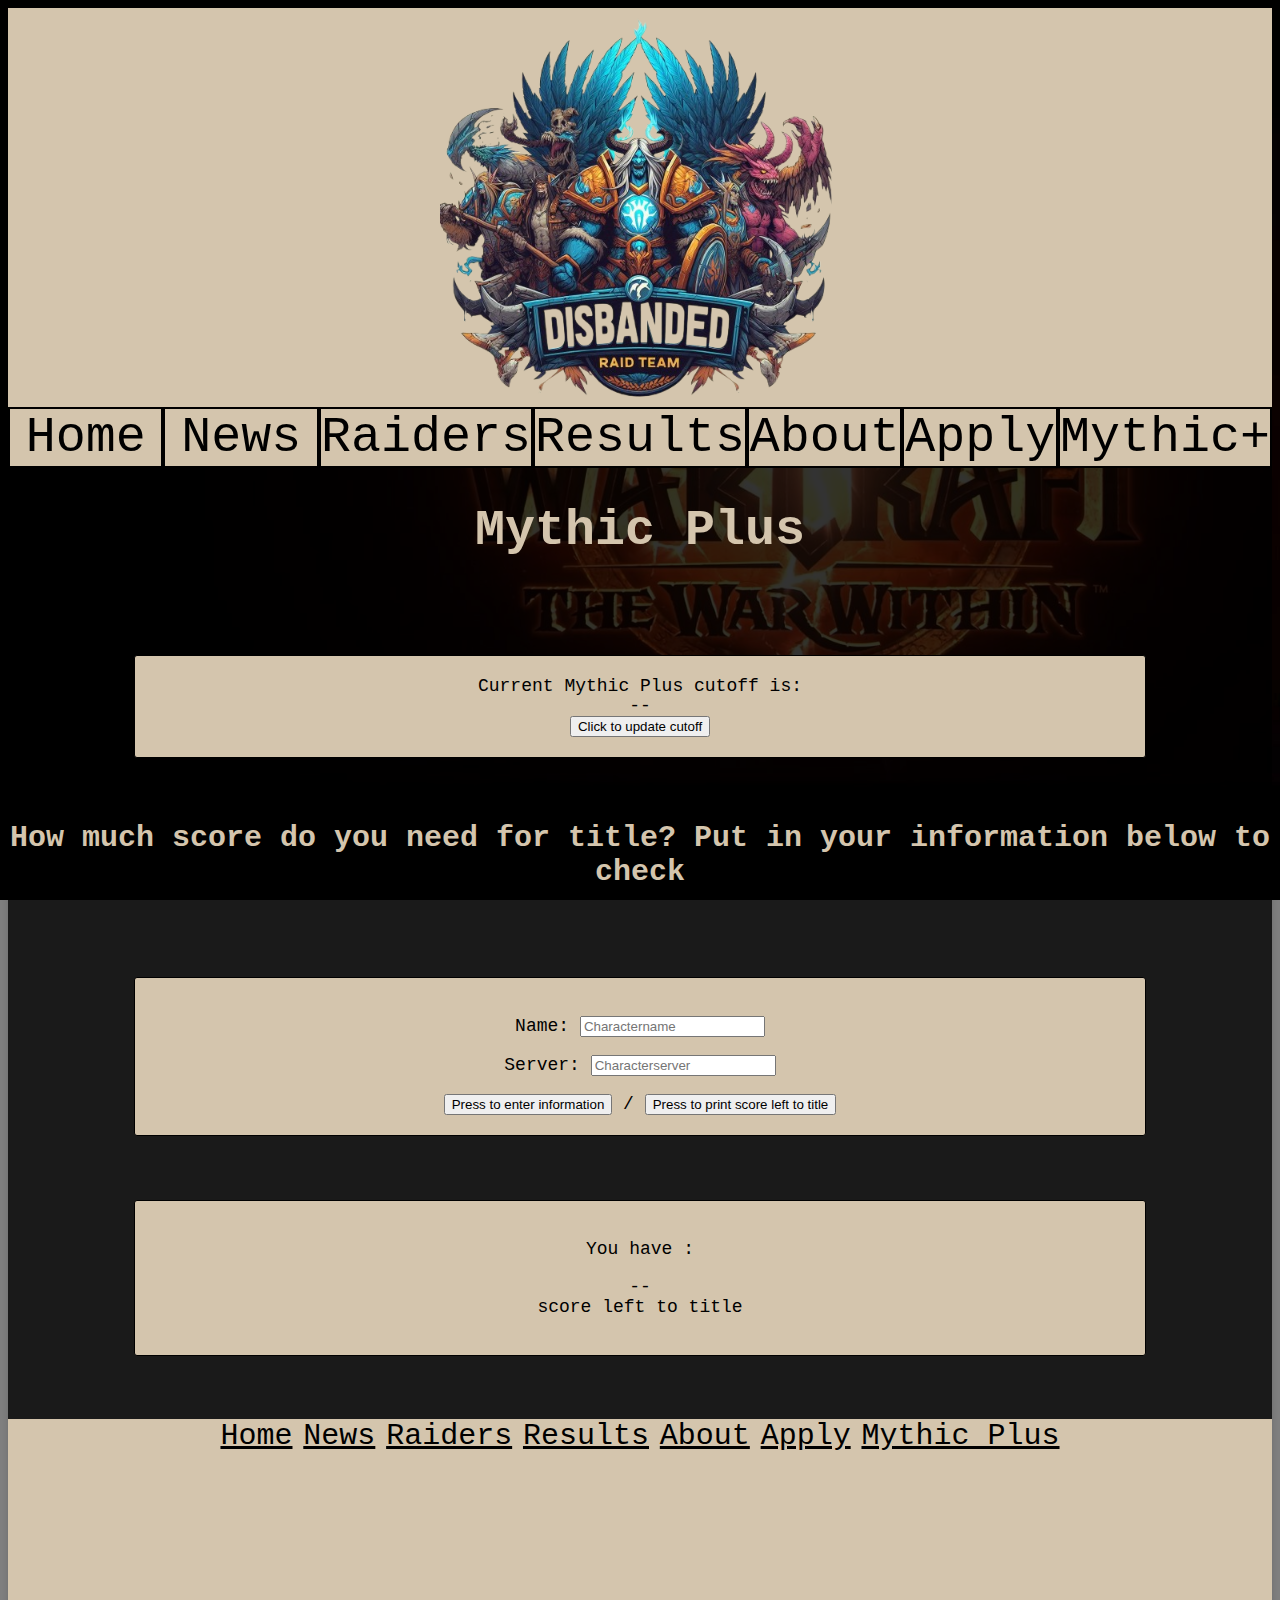
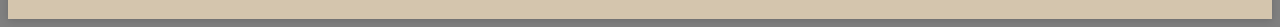
<file: pages/mythicplus.html>
<!DOCTYPE html>
<html>

<head>
    <meta charset="UTF-8">
    <link rel="stylesheet" , href="..\styles\style.css">
    <link rel="stylesheet" , href="..\styles\mplus.css">
    <script src="..\scripts\script.js" defer></script>
    <title>Disbanded logs</title>
</head>

<body onload="MPlusCutOff()">
    <div class="background_overlay">
    <header>
        <div class="container">
            <a href="../index.html" class="item item1">Home</a>
            <a href="news.html" class="item item2">News</a>
            <a href="raiders.html" class="item item3">Raiders</a>
            <a href="results.html" class="item item4">Results</a>
            <a href="about.html" class="item item5">About</a>
            <a href="apply.html" class="item item6">Apply</a>
            <a href="mythicplus.html" class="item item7">Mythic+</a>
        </div>
    </header>
    <div class="mplus_container">
        <h1>Mythic Plus</h1>
        <div class="mplus_item">Current Mythic Plus cutoff is:<div id="mPlusCut">--</div>

            <button onclick="setInnerText(mPlusCut, scoreObject.cutOffScore)">Click to update cutoff</button>
        </div>
        <h2>How much score do you need for title? Put in your information below to check</h2>
        <div class="mplus_item">
            <p>Name: <input type="text" name="charactername" value="" placeholder="Charactername" id="inputName"></p>
            <p>Server: <input type="text" name="characterserver" value="" placeholder="Characterserver"
                    id="inputServer">
            </p>
            <button onclick="RaiderIOFunction(inputServer.value, inputName.value)">Press to enter information</button>
            /
            <button onmouseover="LookUpScoreRange()"
                onclick="setInnerText(rangeToTitle, scoreObject.scoreToTitle)">Press to
                print score left to title</button>
        </div>
        <div class="mplus_item">
            <p>You have :
            <div id="rangeToTitle">--</div> score left to title</p>
        </div>
    </div>
    <footer>
        <div class="flexcontainer">
            <div class="flexitem">
                <nav class="footernav">
                    <a href="../index.html">Home</a>
                    <a href="news.html">News</a>
                    <a href="raiders.html">Raiders</a>
                    <a href="results.html">Results</a>
                    <a href="about.html">About</a>
                    <a href="apply.html">Apply</a>
                    <a href="mythicplus.html">Mythic Plus</a>
                </nav>
            </div>
        </div>
    </footer>
</div>
</body>

</html>
</file>
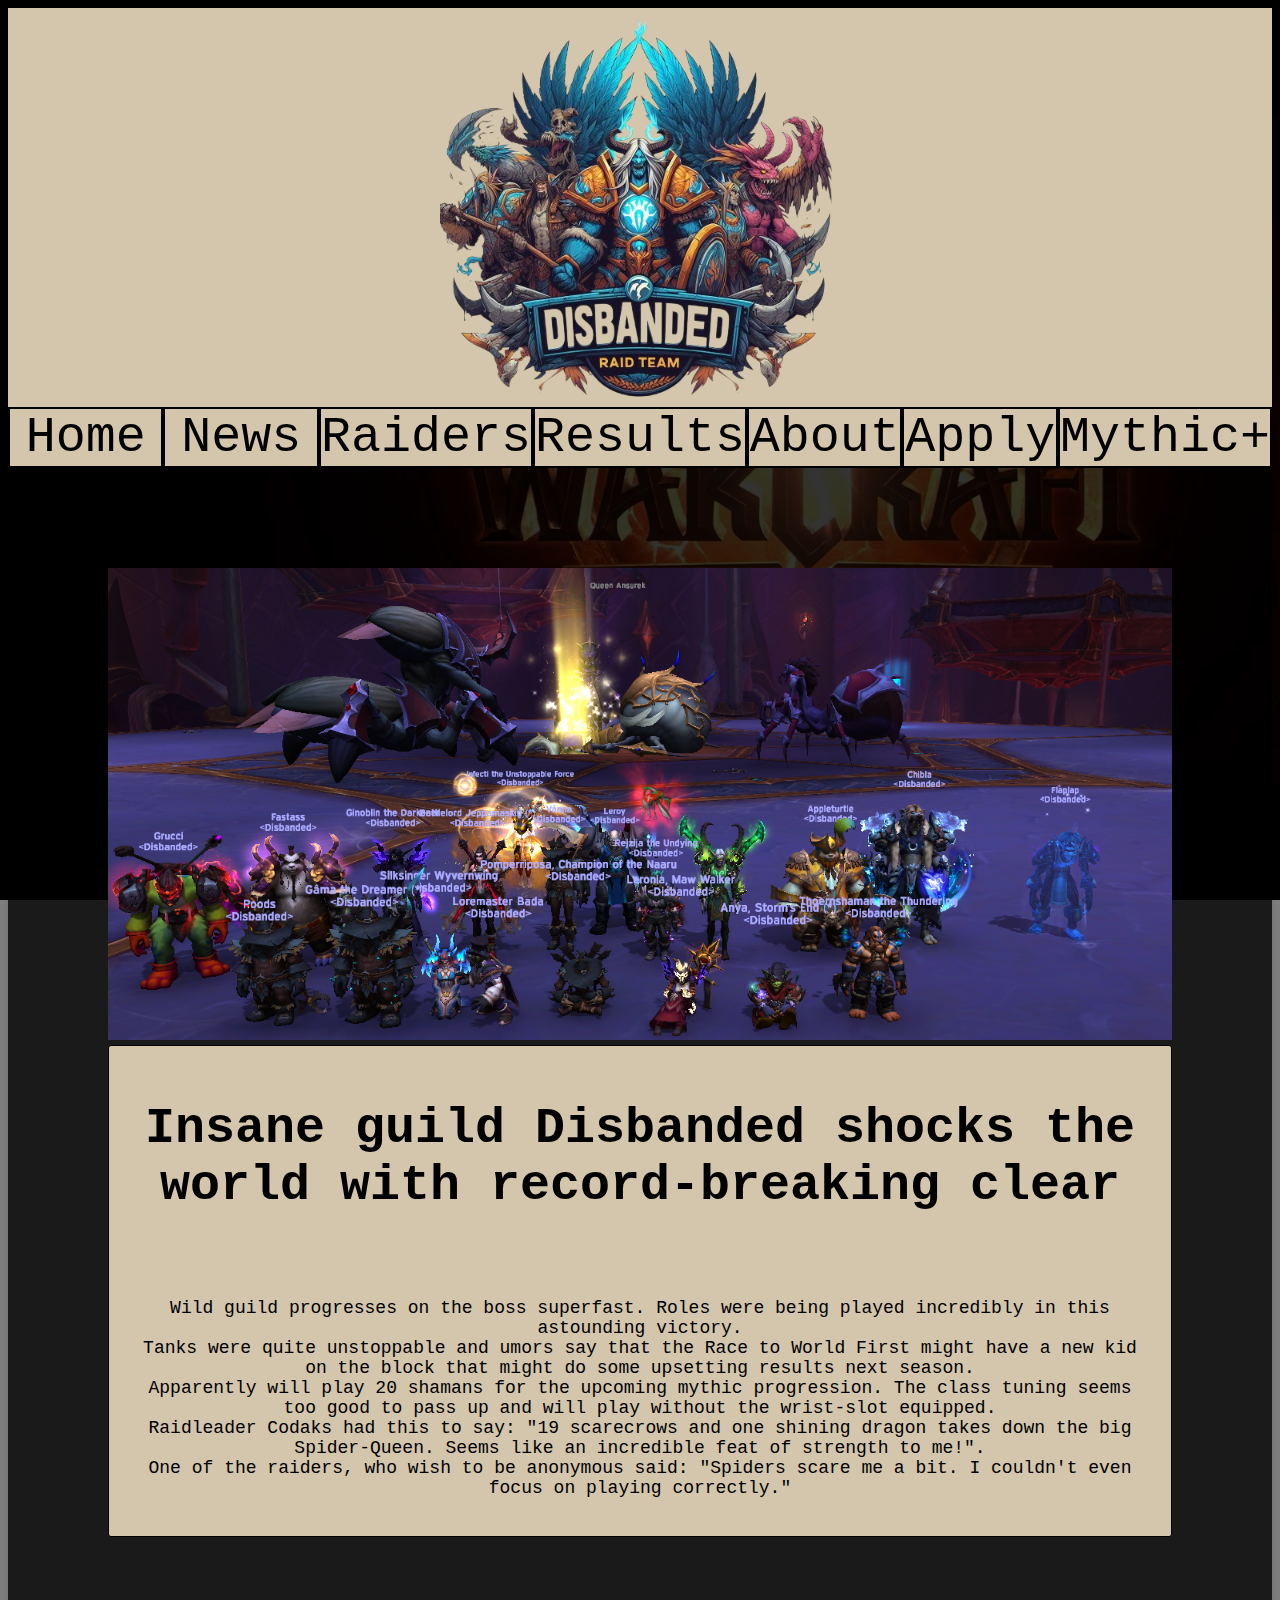
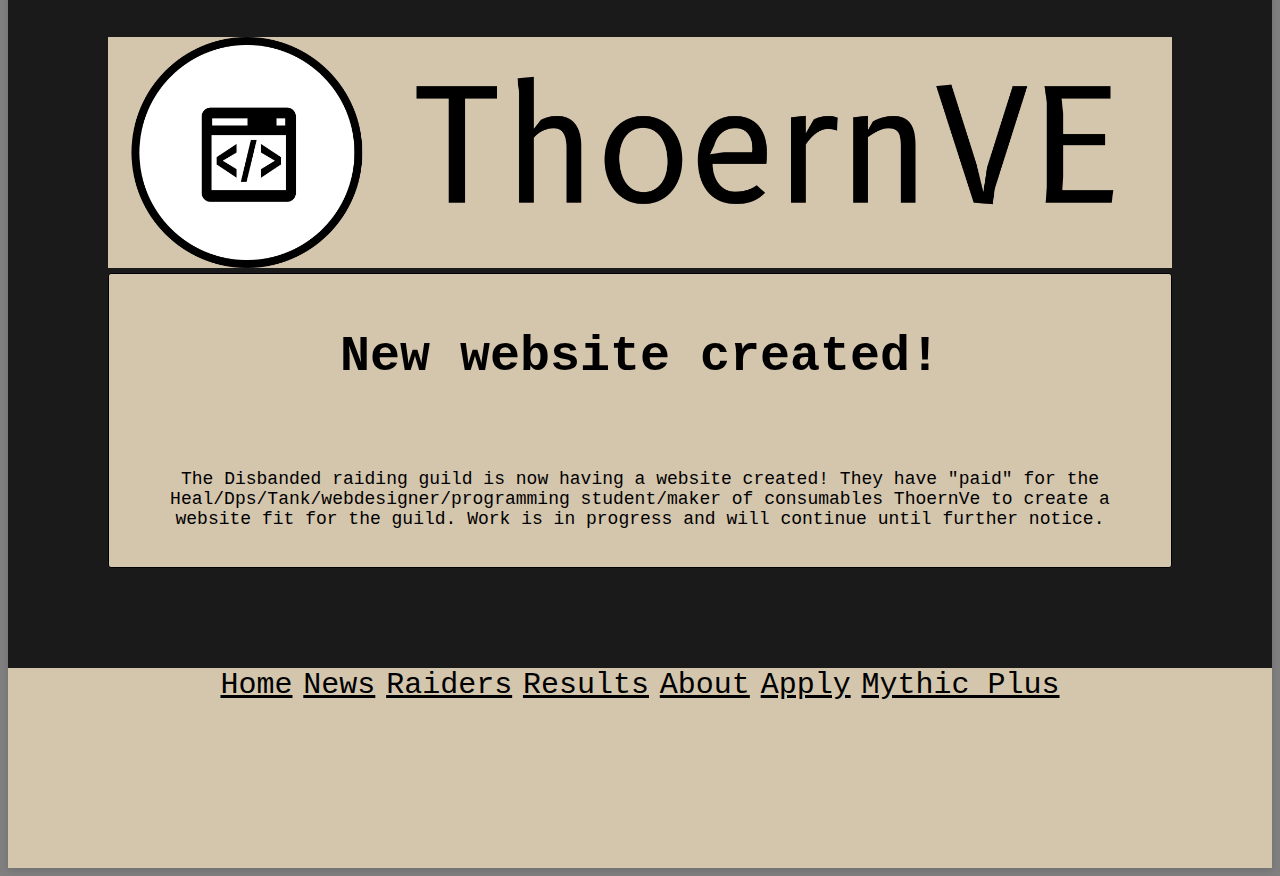
<file: pages/news.html>
<!DOCTYPE html>
<html>

<head>
    <meta charset="UTF-8">
    <link rel="stylesheet" , href="..\styles\style.css">
    <link rel="stylesheet" , href="..\styles\news.css">
    <script src="..\scripts\script.js" defer></script>
    <title>Disbanded News</title>
</head>

<body>
    <div class="background_overlay">
        <header>
            <nav class="container">
                <a href="../index.html" class="item item1">Home</a>
                <a href="news.html" class="item item2">News</a>
                <a href="raiders.html" class="item item3">Raiders</a>
                <a href="results.html" class="item item4">Results</a>
                <a href="about.html" class="item item5">About</a>
                <a href="apply.html" class="item item6">Apply</a>
                <a href="mythicplus.html" class="item item7">Mythic+</a>
            </nav>

        </header>
        <div class="news_container">
            <div class="news_item">
                <article>
                    <img src="../images/disbandedqueenkill.png" alt="Queenkill from disbanded" class="newsphotos">
                    <div class="news_background">
                        <h1>Insane guild Disbanded shocks the world with record-breaking clear</h1>
                        <p>
                            Wild guild progresses on the boss superfast. Roles were being played incredibly in this
                            astounding
                            victory.<br>
                            Tanks were quite unstoppable and umors say that the Race to World First might have a new kid
                            on the
                            block that might do
                            some upsetting results next season.<br>
                            Apparently will play 20 shamans for the upcoming mythic progression. The class tuning seems
                            too good
                            to pass up and will play without the wrist-slot equipped.<br>
                            Raidleader Codaks had this to say: "19 scarecrows and one shining dragon takes down the big
                            Spider-Queen. Seems like an incredible feat of strength to me!".<br>
                            One of the raiders, who wish to be anonymous said: "Spiders scare me a bit. I couldn't even
                            focus on
                            playing correctly."
                        </p>
                    </div>
                </article>
            </div>
            <div class="news_item">
                <article>
                    <img src="../images/thoernve-high-resolution-logo-transparent.png" alt="ThoernVE logo"
                        class="newsphotos">
                    <div class="news_background">

                        <h1>New website created!</h1>
                        <p>
                            The Disbanded raiding guild is now having a website created! They have "paid" for the
                            Heal/Dps/Tank/webdesigner/programming student/maker of consumables ThoernVe to create a
                            website fit
                            for the guild. Work is in progress and will
                            continue until further notice.
                        </p>
                    </div>
                </article>
            </div>
        </div>
        <footer>
            <div class="flexcontainer">
                <div class="flexitem">
                    <nav class="footernav">
                        <a href="../index.html">Home</a>
                        <a href="news.html">News</a>
                        <a href="raiders.html">Raiders</a>
                        <a href="results.html">Results</a>
                        <a href="about.html">About</a>
                        <a href="apply.html">Apply</a>
                        <a href="mythicplus.html">Mythic Plus</a>
                    </nav>
                </div>
            </div>
        </footer>
    </div>
</body>

</html>
</file>
<file: styles/style.css>
html{
    text-align: center;
    font-size: 18px;
}

header{
    color:rgb(212, 197, 173);
    background-image: url(../images/disbandedheader-removebg-preview.png);
    background-size: 400px, 700px;
    height: 460px;
    width: 100%;
    background-repeat: no-repeat;
    background-position: center;
    background-position-y: top;
    background-color:rgb(212, 197, 173);
    
    
}


body
{
color:rgb(212, 197, 173);
font-family: 'Courier New', Courier, monospace;
background-image: url(../images/Thewarwithin.jpg);
background-attachment: fixed;
background-size: cover;
background-color: rgba(3, 3, 3, 0.507) !important;
box-shadow: 0px 2px 8px rgba(0, 0, 0, 0.15);
}

.background_overlay{
    background-color: rgba(0, 0, 0, 0.801);
    width: 100%;
    height: 100%;
}

img{
    background-color: rgb(212, 197, 173);
}



article{
    margin: 100px;
}

hr{
    color: rgb(252, 239, 162);
}

h1{
    font-size: 50px;
}

h2{
    font-size: 30px;
}

h1, h2, h3{
    padding-bottom: 5%
}

footer{
    background-color: rgb(212, 197, 173);
    width: 100%;
    height: 200px
}

footer a{
    font-size: 30px;
    color:black;
}

footer a:hover{
    background-color: rgb(187, 141, 66)
}

a{
    color:rgb(0, 0, 0);
}

section{
    margin: 100px;
}

a:hover{
    color: rgb(90, 90, 90);
}

.container{
    height:460px;
    width:100%;
    display: grid;
    grid-template-columns: repeat(7, 1fr);
    align-items: flex-end;

}

.item{
    border: 2px solid black;
    font-size: 50px;
    color:black;
    background-color: rgb(212, 197, 173);
    text-decoration: none;
    
}

.item:hover{
    background-color: rgb(187, 141, 66)
}
</file>
<file: styles/index.css>
.home_container{
    display:flex;
    flex-direction: column;
    justify-content: center;
}

.home_item{
    background-color:rgb(212, 197, 173);
    color: black;
    padding: 20px;
    margin-left: 10%;
    margin-right: 10%;
    margin-bottom: 5%;
    border: 1px solid black;
    border-radius: 3px;;
}

#dockmasterphoto{
    width:100%;
}
</file>
<file: style.css>
html{
    text-align: center;
}

header{
    color: gold;
    background-image: url(images/disbandedheader-removebg-preview.png);
    background-size: 400px, 700px;
    height: 460px;
    width: 100%;
    background-repeat: no-repeat;
    background-position: center;
    background-position-y: top;
    background-color:rgb(212, 197, 173);
    
    
}

body
{
background-color: rgb(123, 116, 104);
color: rgb(252, 239, 162);
font-family: 'Courier New', Courier, monospace;
}

article{
    margin: 100px;
}

hr{
    color: rgb(252, 239, 162);
}

h1{
    font-size: 50px;
}

h2{
    font-size: 30px;
}

h1, h2, h3{
    padding-bottom: 5%
}

footer{
    background-color: rgb(212, 197, 173);
    width: 100%;
    height: 200px
}

footer a{
    font-size: 30px;
    color:black;
}

footer a:hover{
    background-color: rgb(187, 141, 66)
}

#raiderbody{
    text-align: center;
}

.raiderpictures{
    height: 200px;
    width: 200px;
}
a{
    color:aliceblue;
}

section{
    margin: 100px;
}

a:hover{
    color: burlywood;
    font-weight: bold;
}

.container{
    height:460px;
    width:100%;
    display: grid;
    grid-template-columns: repeat(7, 1fr);
    align-items: flex-end;

}

.item{
    border: 2px solid black;
    font-size: 50px;
    color:black;
    background-color: rgb(212, 197, 173);
    text-decoration: none;
    
}

.item:hover{
    background-color: rgb(187, 141, 66)
}

.raidnavigation:hover{
    color:black;
}

.raidnavigation{
    font-size:larger;
    color:black;
}

.newsphotos{
    max-width: 100%;
}

.aboutImages{
    height: 300px;
    width: 200px;
}

#dockmasterphoto{
    width:100%;
}

.dps_container{
    display: flex;
    flex-direction: row;
    flex-wrap: wrap;
    justify-content: center;
    flex-grow: 0;
}

.dps_item{
    width: 400px;
    height: 750px;
    background-color:rgb(212, 197, 173);
    color: black;
    border: 1px solid black;
    border-radius: 2px;
    margin: 10px;
}

.healer_container{
    display: flex;
    flex-direction: row;
    flex-wrap: wrap;
    justify-content: center;
    flex-grow: 0;
}

.healer_item{
    width: 400px;
    height: 750px;
    background-color:rgb(212, 197, 173);
    color: black;
    border: 1px solid black;
    border-radius: 2px;
    margin: 10px;
}

.tank_container{
    display: flex;
    flex-direction: row;
    flex-wrap: wrap;
    justify-content: center;
    flex-grow: 0;
}

.tank_item{
    width: 400px;
    height: 750px;
    background-color:rgb(212, 197, 173);
    color: black;
    border: 1px solid black;
    border-radius: 2px;
    margin: 10px;
}

.application_container{
    display:flex;
    flex-wrap: wrap;
    justify-content: center;
    background-color:rgb(212, 197, 173);
    border: 1px solid black;
    border-radius: 2px;
    margin-left: 10%;
    margin-right: 10%;
    margin-bottom: 5%;
}

.application_item{
    margin: 20px;
    color: black;
}

#application_submit{
    width: 200px;
    height: 50px;
    background-color:rgb(212, 197, 173);
    border: 2px solid blacK;
    border-radius: 2px;
    font-size: 20px;
}

#application_submit:hover{
        color: burlywood;
        font-weight: bold;
        background-color: rgb(187, 141, 66);
        font-size: 20px;

}

.news_background{
    background-color:rgb(212, 197, 173);
    color: black;
    padding: 20px;
    border: 1px solid black;
    border-radius: 3px;
}

.home_container{
    display:flex;
    flex-direction: column;
    justify-content: center;
}

.home_item{
    background-color:rgb(212, 197, 173);
    color: black;
    padding: 20px;
    margin-left: 10%;
    margin-right: 10%;
    margin-bottom: 5%;
    border: 1px solid black;
    border-radius: 3px;;
}

.raider_background{
    background-color:rgb(212, 197, 173);
    color: black;
    padding: 20px;
    border: 1px solid black;
    border-radius: 3px;
    margin-left: 10%;
    margin-right: 10%;
    margin-bottom: 10px;
    margin-top: 10px;
}

.raider_link_container{
    display:flex;
    flex-direction: row;
    justify-content: center;
    
}

.raider_item{
    background-color:rgb(212, 197, 173);
    color: black;
    padding: 20px;
    border: 1px solid black;
    border-radius: 3px;
    width: 100px;
    margin-top:20px;
}


.about_container{
    display: flex;
    flex-direction: column;
}

.about_item{
    background-color:rgb(212, 197, 173);
    color: black;
    padding: 20px;
    border: 1px solid black;
    border-radius: 3px;
    margin-left: 10%;
    margin-right: 10%;
    margin-bottom: 5%;
}

.mplus_item{
    background-color:rgb(212, 197, 173);
    color: black;
    padding: 20px;
    border: 1px solid black;
    border-radius: 3px;
    margin-left: 10%;
    margin-right: 10%;
    margin-bottom: 5%;
}
</file>
